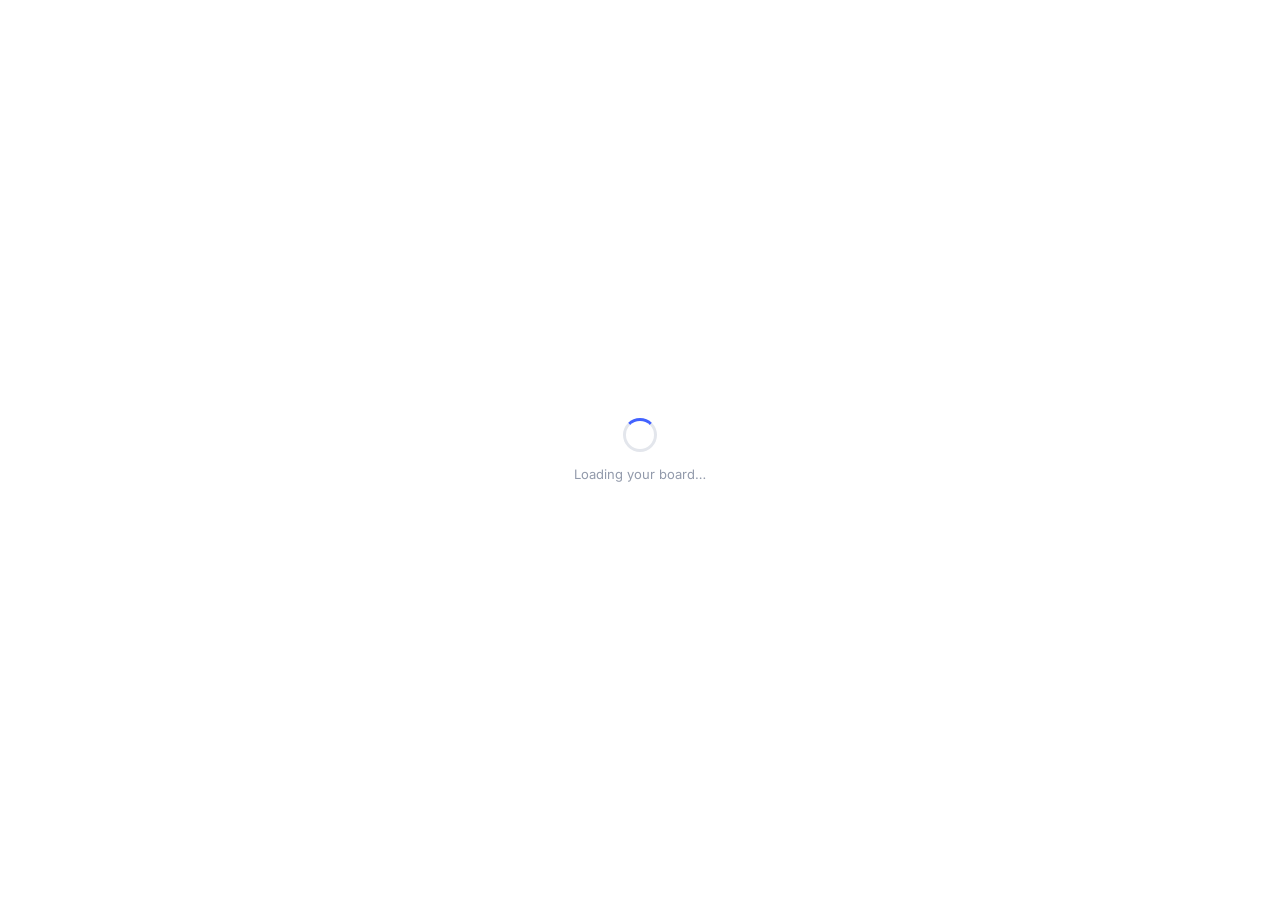
<file: static/_selftest.html>
<!DOCTYPE html>
<html lang="en" data-theme="light">
<head>
  <meta charset="UTF-8" />
  <meta name="viewport" content="width=device-width, initial-scale=1.0, maximum-scale=1.0, user-scalable=no" />
  <meta name="color-scheme" content="light dark" />
  <title>WhiteBoard Pro — all-in-one canvas</title>
  <link rel="preconnect" href="https://fonts.googleapis.com" />
  <link rel="preconnect" href="https://fonts.gstatic.com" crossorigin />
  <link href="https://fonts.googleapis.com/css2?family=Inter:wght@400;500;600;700&family=JetBrains+Mono:wght@400;500&display=swap" rel="stylesheet" />
  <link rel="stylesheet" href="/static/css/style.css" />
  <link rel="stylesheet" href="/static/css/pro-features.css" />
<script>
window.__errors = [];
window.addEventListener('error', e => window.__errors.push(String(e.message) + ' @ ' + (e.filename||'') + ':' + (e.lineno||'')));
window.addEventListener('unhandledrejection', e => window.__errors.push('promise: ' + String(e.reason)));
</script>
</head>
<body>

<!-- ============================== LOADING ============================== -->
<div id="loading-screen" class="loading-screen">
  <div class="loading-inner">
    <div class="spinner"></div>
    <span>Loading your board…</span>
  </div>
</div>

<!-- ============================== TOP BAR ============================== -->
<header class="topbar" id="topbar">
  <div class="topbar-group">
    <div class="brand">
      <svg width="26" height="26" viewBox="0 0 28 28" aria-hidden="true">
        <rect x="2" y="2" width="24" height="24" rx="7" fill="var(--clr-primary)"/>
        <path d="M8 14h12M14 8v12" stroke="#fff" stroke-width="2.6" stroke-linecap="round"/>
      </svg>
      <span class="brand-name">WhiteBoard&nbsp;Pro</span>
    </div>
    <input type="text" id="board-name" class="board-name" value="Untitled Board" spellcheck="false" aria-label="Board name" />
    <span class="save-status" id="save-status">Ready</span>
  </div>

  <div class="topbar-group topbar-center">
    <button class="icon-btn" id="undo-btn" title="Undo (Ctrl+Z)" disabled>↶</button>
    <button class="icon-btn" id="redo-btn" title="Redo (Ctrl+Shift+Z)" disabled>↷</button>
    <span class="divider"></span>
    <button class="icon-btn" id="zoom-out-btn" title="Zoom out">−</button>
    <button class="zoom-chip" id="zoom-reset-btn" title="Reset to 100%"><span id="zoom-level">100%</span></button>
    <button class="icon-btn" id="zoom-in-btn" title="Zoom in">+</button>
    <button class="icon-btn" id="zoom-fit-btn" title="Zoom to fit (Ctrl+1)">⤢</button>
    <span class="divider"></span>
    <button class="icon-btn" id="grid-btn" title="Toggle grid">▦</button>
    <button class="icon-btn" id="snap-btn" title="Toggle grid snapping">🧲</button>
    <button class="icon-btn" id="search-btn" title="Find on board (Ctrl+F)">🔍</button>
    <button class="icon-btn" id="layers-btn" title="Layers">☰</button>
  </div>

  <div class="topbar-group topbar-right">
    <button class="btn btn-ghost" id="templates-btn">✨ Templates</button>
    <button class="btn btn-ghost" id="library-btn">📁 Boards</button>
    <button class="btn btn-ghost" id="import-keep-btn">📥 Keep</button>
    <button class="btn btn-ghost" id="import-btn" title="Import a .json board">⬆</button>
    <button class="btn btn-ghost" id="export-btn" title="Export (Ctrl+E)">⬇ Export</button>
    <button class="btn btn-ghost" id="clear-btn" title="Clear board">🗑</button>
    <span class="divider"></span>
    <button class="icon-btn" id="theme-btn" title="Toggle dark mode">🌙</button>
    <button class="icon-btn" id="help-btn" title="Keyboard shortcuts">?</button>
    <button class="btn btn-primary" id="save-btn" title="Save (Ctrl+S)">Save</button>
  </div>
</header>

<!-- ============================== LEFT TOOLBAR ============================== -->
<aside class="toolbar" id="toolbar-left" aria-label="Tools"></aside>
<div class="tool-submenu hidden" id="tool-submenu"></div>

<!-- ============================== CANVAS ============================== -->
<main class="canvas-wrapper show-grid" id="canvas-wrapper" data-tool="select">
  <!-- Ink layer: a viewport-sized bitmap that is NEVER css-transformed.
       The camera is applied inside its 2D context, so drawing is unbounded. -->
  <canvas id="ink-canvas"></canvas>

  <!-- Everything in board space lives inside this single transformed layer. -->
  <div class="canvas-container" id="canvas-container">
    <svg id="svg-layer" class="svg-layer"></svg>
    <div class="elements-layer" id="elements-layer"></div>
  </div>

  <!-- Screen-space overlays: selection handles, guides, marquee, laser. -->
  <canvas id="laser-canvas"></canvas>
  <div class="overlay-layer" id="overlay-layer"></div>

  <div class="present-hud" id="present-hud">
    <span id="slide-counter">1 / 1</span>
    <span class="hud-hint">← → to move · Esc to exit</span>
  </div>
</main>

<!-- ============================== RIGHT PANEL ============================== -->
<aside class="panel hidden" id="panel-right" aria-label="Properties">
  <div class="panel-head">
    <span>Properties</span>
    <button class="icon-btn" id="panel-close" title="Close">×</button>
  </div>
  <div class="panel-body" id="panel-body"></div>
</aside>

<!-- ============================== LAYERS PANEL ============================== -->
<aside class="panel panel-layers hidden" id="panel-layers" aria-label="Layers">
  <div class="panel-head">
    <span>Layers</span>
    <button class="icon-btn" id="layers-close" title="Close">×</button>
  </div>
  <div class="panel-body" id="layers-list"></div>
</aside>

<!-- ============================== BOTTOM BAR ============================== -->
<footer class="bottombar" id="bottombar">
  <div class="minimap">
    <canvas id="minimap-canvas" title="Click or drag to navigate"></canvas>
  </div>
  <div class="bottom-hint">
    <kbd>Space</kbd> pan · <kbd>Alt</kbd> free-move · <kbd>Tab</kbd> mind-map child · double-click to edit
  </div>
  <button class="btn btn-ghost" id="present-btn">▶ Present</button>
</footer>

<!-- ============================== CONTEXT MENU ============================== -->
<div class="context-menu hidden" id="context-menu"></div>

<!-- ============================== GOOGLE KEEP MODAL ============================== -->
<div class="modal-overlay hidden" id="keep-modal">
  <div class="modal" style="max-width:560px">
    <div class="modal-head">
      <h3>Import from Google Keep</h3>
      <button class="modal-x modal-close" data-modal="keep-modal" aria-label="Close">×</button>
    </div>
    <div class="modal-body">
      <div id="keep-step-login" class="keep-step">
        <p class="modal-text">Sign in with your Google account. Use an <strong>App Password</strong>, not your normal password.</p>
        <label class="field"><span>Email</span><input type="email" id="keep-email" class="input" placeholder="you@gmail.com" /></label>
        <label class="field"><span>App password</span><input type="password" id="keep-password" class="input" placeholder="xxxx xxxx xxxx xxxx" /></label>
        <button class="btn btn-primary" id="keep-login-btn">Sign in</button>
        <p class="field-error hidden" id="keep-error"></p>
      </div>
      <div id="keep-step-loading" class="keep-step hidden">
        <div class="spinner"></div>
        <p class="modal-text">Fetching your notes…</p>
      </div>
      <div id="keep-step-notes" class="keep-step hidden">
        <div class="keep-tools">
          <input type="text" id="keep-search" class="input" placeholder="Search notes…" />
          <button class="btn btn-ghost" id="keep-select-all">Select all</button>
        </div>
        <div class="keep-list" id="keep-notes-list"></div>
        <button class="btn btn-primary" id="keep-import-btn">Import selected</button>
      </div>
    </div>
  </div>
</div>

<!-- ============================== HIDDEN INPUTS ============================== -->
<input type="file" id="image-input" class="hidden" accept="image/*" multiple />
<input type="file" id="json-input" class="hidden" accept="application/json,.json" />

<!-- ============================== SCRIPTS ============================== -->
<script src="/static/js/core.js"></script>
<script src="/static/js/viewport.js"></script>
<script src="/static/js/render.js"></script>
<script src="/static/js/connections.js"></script>
<script src="/static/js/pro.js"></script>
<script src="/static/js/mindmap.js"></script>
<script src="/static/js/interaction.js"></script>
<script src="/static/js/extras.js"></script>
<script src="/static/js/keep.js"></script>
<script src="/static/js/app.js"></script>
<pre id="selftest-results">pending</pre><script src="/static/_selftest.js"></script></body>
</html>
</file>
<file: static/css/style.css>
/* ================================================================
   WhiteBoard Pro — shell, canvas, overlay, panels, modals
   ================================================================ */

:root {
  --clr-primary: #4262ff;
  --clr-primary-hi: #3450e8;
  --clr-primary-soft: #e9edff;
  --clr-danger: #e0455e;
  --clr-warn: #e8912b;
  --clr-ok: #17a673;

  --clr-bg: #ffffff;
  --clr-canvas: #f4f5f8;
  --clr-surface: #ffffff;
  --clr-surface-alt: #f6f7fa;
  --clr-border: #e3e6ec;
  --clr-border-strong: #ccd1db;
  --clr-grid: #d3d8e2;
  --clr-text: #16161d;
  --clr-text-soft: #5a6274;
  --clr-text-muted: #929aab;

  /* Ink for connectors that carry no colour of their own. Defined once and
     inherited from --clr-text, so every theme — including any added later —
     gets readable connectors and labels without declaring anything. A theme
     that wants a distinct connector colour overrides just this token. */
  --clr-connector: var(--clr-text);

  --font: 'Inter', -apple-system, BlinkMacSystemFont, 'Segoe UI', Roboto, sans-serif;
  --mono: 'JetBrains Mono', 'Courier New', ui-monospace, monospace;

  --r-sm: 6px;
  --r-md: 9px;
  --r-lg: 14px;
  --r-xl: 20px;

  --sh-sm: 0 1px 2px rgba(16, 20, 34, .06), 0 1px 3px rgba(16, 20, 34, .06);
  --sh-md: 0 4px 14px rgba(16, 20, 34, .10);
  --sh-lg: 0 12px 36px rgba(16, 20, 34, .16);
  --sh-xl: 0 24px 70px rgba(16, 20, 34, .24);

  --top-h: 52px;
  --bot-h: 46px;
  --tool-w: 54px;
  --panel-w: 272px;
}

html[data-theme="dark"] {
  --clr-primary: #6b86ff;
  --clr-primary-hi: #8098ff;
  --clr-primary-soft: #232a4d;
  --clr-danger: #ff6b81;
  --clr-warn: #f0a94c;
  --clr-ok: #34c893;

  --clr-bg: #14161c;
  --clr-canvas: #191c24;
  --clr-surface: #1e212a;
  --clr-surface-alt: #242833;
  --clr-border: #2f3441;
  --clr-border-strong: #414859;
  --clr-grid: #333a49;
  --clr-text: #e7eaf1;
  --clr-text-soft: #a9b1c3;
  --clr-text-muted: #767f92;

  --sh-sm: 0 1px 3px rgba(0, 0, 0, .5);
  --sh-md: 0 6px 18px rgba(0, 0, 0, .5);
  --sh-lg: 0 14px 40px rgba(0, 0, 0, .58);
  --sh-xl: 0 26px 76px rgba(0, 0, 0, .66);
}

*, *::before, *::after { box-sizing: border-box; margin: 0; padding: 0; }

html, body {
  height: 100%;
  overflow: hidden;
  overscroll-behavior: none;
}

body {
  font-family: var(--font);
  font-size: 14px;
  color: var(--clr-text);
  background: var(--clr-bg);
  -webkit-font-smoothing: antialiased;
  text-rendering: optimizeLegibility;
}

button, input, select, textarea { font: inherit; color: inherit; }
button { background: none; border: none; cursor: pointer; }
.hidden { display: none !important; }
.muted { color: var(--clr-text-muted); font-size: 13px; padding: 12px 2px; }

kbd {
  font-family: var(--mono);
  font-size: 11px;
  padding: 2px 6px;
  border-radius: 5px;
  background: var(--clr-surface-alt);
  border: 1px solid var(--clr-border);
  box-shadow: 0 1px 0 var(--clr-border);
  white-space: nowrap;
}

::-webkit-scrollbar { width: 9px; height: 9px; }
::-webkit-scrollbar-track { background: transparent; }
::-webkit-scrollbar-thumb { background: var(--clr-border-strong); border-radius: 99px; border: 2px solid transparent; background-clip: padding-box; }
::-webkit-scrollbar-thumb:hover { background: var(--clr-text-muted); background-clip: padding-box; }

/* ================================================================
   LOADING
   ================================================================ */
.loading-screen {
  position: fixed; inset: 0; z-index: 9999;
  display: grid; place-items: center;
  background: var(--clr-bg);
  transition: opacity .35s ease;
}
.loading-screen.is-out { opacity: 0; pointer-events: none; }
.loading-inner { display: grid; gap: 14px; justify-items: center; color: var(--clr-text-muted); font-size: 13px; }
.spinner {
  width: 34px; height: 34px; border-radius: 50%;
  border: 3px solid var(--clr-border);
  border-top-color: var(--clr-primary);
  animation: spin .75s linear infinite;
}
@keyframes spin { to { transform: rotate(360deg); } }

/* ================================================================
   TOP BAR
   ================================================================ */
.topbar {
  position: fixed; inset: 0 0 auto 0; height: var(--top-h); z-index: 60;
  display: flex; align-items: center; justify-content: space-between;
  gap: 12px; padding: 0 12px;
  background: color-mix(in srgb, var(--clr-surface) 88%, transparent);
  backdrop-filter: blur(16px); -webkit-backdrop-filter: blur(16px);
  border-bottom: 1px solid var(--clr-border);
}
.topbar-group { display: flex; align-items: center; gap: 6px; min-width: 0; }
.topbar-center { flex: 0 0 auto; }
.topbar-right { flex-shrink: 0; }

.brand { display: flex; align-items: center; gap: 8px; flex-shrink: 0; }
.brand-name { font-weight: 700; font-size: 15px; letter-spacing: -.2px; }

.board-name {
  border: 1px solid transparent; background: transparent;
  padding: 5px 9px; border-radius: var(--r-sm);
  font-weight: 600; width: 170px; min-width: 90px;
  transition: border-color .15s, background .15s;
}
.board-name:hover { border-color: var(--clr-border); }
.board-name:focus { outline: none; border-color: var(--clr-primary); background: var(--clr-surface); }

.save-status { font-size: 11px; color: var(--clr-text-muted); white-space: nowrap; }
.save-status.ok { color: var(--clr-ok); }
.save-status.warn { color: var(--clr-warn); }

.icon-btn {
  width: 32px; height: 32px; border-radius: var(--r-sm);
  display: grid; place-items: center;
  color: var(--clr-text-soft); font-size: 15px; line-height: 1;
  transition: background .13s, color .13s, transform .13s;
}
.icon-btn:hover:not(:disabled) { background: var(--clr-primary-soft); color: var(--clr-primary); }
.icon-btn:active:not(:disabled) { transform: scale(.93); }
.icon-btn:disabled { opacity: .32; cursor: default; }
.icon-btn.is-on { background: var(--clr-primary); color: #fff; }

.zoom-chip {
  min-width: 56px; height: 30px; padding: 0 8px;
  border-radius: var(--r-sm); font-size: 12px; font-weight: 600;
  color: var(--clr-text-soft);
}
.zoom-chip:hover { background: var(--clr-primary-soft); color: var(--clr-primary); }

.divider { width: 1px; height: 22px; background: var(--clr-border); margin: 0 4px; }

.btn {
  display: inline-flex; align-items: center; gap: 6px;
  height: 32px; padding: 0 12px; border-radius: var(--r-sm);
  font-size: 13px; font-weight: 500; white-space: nowrap;
  transition: background .14s, color .14s, border-color .14s, transform .14s;
}
.btn:active { transform: translateY(1px); }
.btn-ghost { color: var(--clr-text-soft); border: 1px solid transparent; }
.btn-ghost:hover { background: var(--clr-surface-alt); color: var(--clr-text); border-color: var(--clr-border); }
.btn-primary { background: var(--clr-primary); color: #fff; font-weight: 600; }
.btn-primary:hover { background: var(--clr-primary-hi); }
.btn-danger { color: var(--clr-danger); border: 1px solid transparent; }
.btn-danger:hover { background: color-mix(in srgb, var(--clr-danger) 12%, transparent); }
.btn.full { width: 100%; justify-content: center; margin-top: 6px; }

/* ================================================================
   LEFT TOOLBAR
   ================================================================ */
.toolbar {
  position: fixed; left: 10px; top: calc(var(--top-h) + 10px); z-index: 55;
  width: var(--tool-w);
  max-height: calc(100vh - var(--top-h) - var(--bot-h) - 20px);
  overflow-y: auto; overscroll-behavior: contain;
  display: flex; flex-direction: column; align-items: center; gap: 2px;
  padding: 6px 0;
  background: var(--clr-surface);
  border: 1px solid var(--clr-border);
  border-radius: var(--r-lg);
  box-shadow: var(--sh-md);
  scrollbar-width: none;
}
.toolbar::-webkit-scrollbar { display: none; }

.tool-btn {
  position: relative;
  width: 40px; height: 40px; border-radius: var(--r-md);
  display: grid; place-items: center;
  color: var(--clr-text-soft);
  transition: background .13s, color .13s, transform .13s;
}
.tool-glyph { font-size: 17px; line-height: 1; }
.tool-btn:hover { background: var(--clr-primary-soft); color: var(--clr-primary); }
.tool-btn:active { transform: scale(.92); }
.tool-btn.is-active { background: var(--clr-primary); color: #fff; }
.tool-btn.has-sub::after {
  content: ''; position: absolute; right: 4px; bottom: 4px;
  width: 0; height: 0;
  border: 3px solid transparent;
  border-right-color: currentColor; border-bottom-color: currentColor;
  opacity: .55;
}
.tool-sep { width: 26px; height: 1px; background: var(--clr-border); margin: 4px 0; flex-shrink: 0; }

.tool-submenu {
  position: fixed; left: calc(var(--tool-w) + 18px); z-index: 56;
  display: flex; flex-direction: column; gap: 8px;
  padding: 10px; max-width: 268px;
  background: var(--clr-surface);
  border: 1px solid var(--clr-border);
  border-radius: var(--r-lg);
  box-shadow: var(--sh-lg);
  animation: popIn .14s ease;
}
@keyframes popIn { from { opacity: 0; transform: translateX(-6px); } }

.sub-row { display: flex; align-items: center; gap: 6px; flex-wrap: wrap; }
.sub-row.sub-icons { max-width: 244px; }
.sub-slider { gap: 8px; font-size: 12px; color: var(--clr-text-soft); }
.sub-slider input[type=range] { flex: 1; min-width: 96px; accent-color: var(--clr-primary); }
.sub-slider b { min-width: 22px; text-align: right; font-variant-numeric: tabular-nums; }
.sub-check { font-size: 12px; color: var(--clr-text-soft); cursor: pointer; }

.swatch {
  width: 24px; height: 24px; border-radius: 50%;
  border: 2px solid var(--clr-border);
  transition: transform .13s, border-color .13s;
}
.swatch:hover { transform: scale(1.14); }
.swatch.is-active { border-color: var(--clr-primary); box-shadow: 0 0 0 2px var(--clr-primary-soft); }
.swatch-custom {
  width: 26px; height: 26px; padding: 0; border: none; border-radius: 50%;
  background: none; cursor: pointer;
}
.swatch-custom::-webkit-color-swatch-wrapper { padding: 0; }
.swatch-custom::-webkit-color-swatch { border: 2px dashed var(--clr-border-strong); border-radius: 50%; }

.sub-icon {
  width: 32px; height: 32px; border-radius: var(--r-sm);
  display: grid; place-items: center;
  color: var(--clr-text-soft); font-size: 15px;
  border: 1px solid transparent;
  transition: background .13s, color .13s;
}
.sub-icon:hover { background: var(--clr-surface-alt); color: var(--clr-text); }
.sub-icon.is-active { background: var(--clr-primary-soft); color: var(--clr-primary); border-color: var(--clr-primary); }

/* ================================================================
   CANVAS
   ================================================================ */
/* Custom Modern Vector Cursors (Base64 encoded for universal browser support) */
:root {
  --cur-select: url('[data-uri]') 6 3, default;
  --cur-grab: url('[data-uri]') 12 12, grab;
  --cur-grabbing: url('[data-uri]') 12 12, grabbing;
  --cur-text: text;
}

html, body {
  cursor: var(--cur-select);
}

.canvas-wrapper {
  position: fixed;
  top: var(--top-h); left: 0; right: 0; bottom: var(--bot-h);
  overflow: hidden;
  background-color: var(--clr-canvas);
  touch-action: none;
  cursor: var(--cur-select) !important;
  contain: layout paint;
}
.canvas-wrapper.show-grid {
  background-image: radial-gradient(circle, var(--clr-grid) 1.1px, transparent 1.1px);
}
.canvas-wrapper.is-dropping { outline: 3px dashed var(--clr-primary); outline-offset: -3px; }

/* Cursors per tool.
   Select tool: empty canvas reads as "grab to pan/marquee" (hand), an
   element under the cursor reads as "click to select it" (arrow) — the
   more literal, at-a-glance pairing than one fixed cursor for the whole
   tool regardless of what's under it. */
.canvas-wrapper[data-tool="select"] { cursor: var(--cur-grab) !important; }
.canvas-wrapper[data-tool="hand"],
.canvas-wrapper.space-pan { cursor: var(--cur-grab) !important; }
.canvas-wrapper.is-panning { cursor: var(--cur-grabbing) !important; }
.canvas-wrapper[data-tool="text"] { cursor: var(--cur-text); }
.canvas-wrapper[data-tool="image"] { cursor: copy; }
.canvas-wrapper[data-tool="pen"],
.canvas-wrapper[data-tool="highlighter"],
.canvas-wrapper[data-tool="eraser"],
.canvas-wrapper[data-tool="shape"],
.canvas-wrapper[data-tool="frame"],
.canvas-wrapper[data-tool="connector"],
.canvas-wrapper[data-tool="sticky-note"],
.canvas-wrapper[data-tool="flowchart"],
.canvas-wrapper[data-tool="mindmap"],
.canvas-wrapper[data-tool="algorithm"],
.canvas-wrapper[data-tool="graph"],
.canvas-wrapper[data-tool="table"],
.canvas-wrapper[data-tool="checklist"],
.canvas-wrapper[data-tool="code"],
.canvas-wrapper[data-tool="comment"] { cursor: crosshair; }
.canvas-wrapper[data-tool="laser"] { cursor: none; }
.canvas-wrapper.is-dragging { cursor: var(--cur-grabbing); }

/* Ink layer — viewport sized, never CSS-transformed. */
#ink-canvas {
  position: absolute; inset: 0; z-index: 1;
  pointer-events: none;
}

/* The one transformed layer. Zero-sized on purpose so it never
   intercepts pointer events or clips its overflowing children. */
.canvas-container {
  position: absolute; top: 0; left: 0;
  width: 0; height: 0;
  transform-origin: 0 0;
  z-index: 2;
  will-change: transform;
  backface-visibility: hidden;
  transform-style: flat;
}

/* An inline <svg> is clipped to its own viewport by the UA stylesheet —
   that is what silently hid every connection outside the first screen.
   `overflow: visible` lifts the clip so a 1x1 host can carry marks
   anywhere in board space. */
.svg-layer {
  position: absolute; top: 0; left: 0;
  width: 1px; height: 1px;
  overflow: visible;
  pointer-events: none;
  will-change: transform;
}

.elements-layer {
  position: absolute; top: 0; left: 0;
  width: 0; height: 0;
  pointer-events: none;
}

#laser-canvas {
  position: absolute; inset: 0; z-index: 5;
  pointer-events: none;
  will-change: transform;
}

.overlay-layer {
  position: absolute; inset: 0; z-index: 6;
  pointer-events: none;
  overflow: hidden;
  will-change: transform;
}

/* ---- board elements ---- */
.board-element {
  position: absolute; top: 0; left: 0;
  transform-origin: center center;
  pointer-events: auto;
  user-select: none;
  -webkit-user-select: none;
  contain: layout style;
  backface-visibility: hidden;
}
.board-element.is-locked { cursor: not-allowed; }
.board-element.is-hidden { display: none; }
.board-element.is-connect-target { outline: 2px solid var(--clr-primary); outline-offset: 3px; border-radius: 4px; }
.canvas-wrapper[data-tool="select"] .board-element { cursor: var(--cur-select); }
.canvas-wrapper.is-dragging .board-element { cursor: var(--cur-grabbing); }

.editable { outline: none; cursor: inherit; }
.editable.is-editing { cursor: var(--cur-text); user-select: text; -webkit-user-select: text; }
.editable.is-empty::before {
  content: attr(data-placeholder);
  color: var(--clr-text-muted);
  opacity: .7;
  pointer-events: none;
}

/* ================================================================
   SELECTION OVERLAY (screen space — handles stay a constant size)
   ================================================================ */
.sel-frame {
  position: absolute; top: 0; left: 0;
  transform-origin: center center;
  border: 1.5px solid var(--clr-primary);
  pointer-events: none;
  border-radius: 2px;
}
.sel-frame.is-multi { border-style: dashed; }
.sel-frame.is-locked { border-color: var(--clr-text-muted); border-style: dotted; }

.sel-handle {
  position: absolute; width: 10px; height: 10px;
  background: var(--clr-surface);
  border: 1.5px solid var(--clr-primary);
  border-radius: 2px;
  pointer-events: auto;
  box-shadow: var(--sh-sm);
}
.sel-nw { top: -5px; left: -5px; cursor: nwse-resize; }
.sel-ne { top: -5px; right: -5px; cursor: nesw-resize; }
.sel-sw { bottom: -5px; left: -5px; cursor: nesw-resize; }
.sel-se { bottom: -5px; right: -5px; cursor: nwse-resize; }
.sel-n  { top: -5px; left: 50%; margin-left: -5px; cursor: ns-resize; }
.sel-s  { bottom: -5px; left: 50%; margin-left: -5px; cursor: ns-resize; }
.sel-e  { right: -5px; top: 50%; margin-top: -5px; cursor: ew-resize; }
.sel-w  { left: -5px; top: 50%; margin-top: -5px; cursor: ew-resize; }

.sel-rotate {
  position: absolute; top: -30px; left: 50%; margin-left: -7px;
  width: 14px; height: 14px; border-radius: 50%;
  background: var(--clr-surface);
  border: 1.5px solid var(--clr-primary);
  cursor: grab; pointer-events: auto;
  box-shadow: var(--sh-sm);
}
.sel-rotate::after {
  content: ''; position: absolute; left: 50%; top: 100%;
  width: 1px; height: 16px; margin-left: -.5px;
  background: var(--clr-primary);
}

.sel-badge {
  position: absolute; top: 0; left: 0;
  padding: 3px 8px; border-radius: 5px;
  background: var(--clr-primary); color: #fff;
  font-size: 11px; font-weight: 600; font-variant-numeric: tabular-nums;
  pointer-events: none; white-space: nowrap;
  box-shadow: var(--sh-sm);
}

.marquee {
  position: absolute;
  border: 1.5px solid var(--clr-primary);
  background: color-mix(in srgb, var(--clr-primary) 9%, transparent);
  pointer-events: none;
  border-radius: 2px;
}

.align-guide { position: absolute; background: #ff3b6b; pointer-events: none; }
.align-guide.guide-v { top: 0; bottom: 0; width: 1px; }
.align-guide.guide-h { left: 0; right: 0; height: 1px; }
.align-guide.strong { background: #00c2a8; box-shadow: 0 0 5px rgba(0, 194, 168, .6); }

/* ---- connection ports ----
   Ports and the mid-side resize handles both want the centre of each edge.
   Unselected, the port owns that spot. Selected, the resize handle owns it
   and `.is-outset` moves the ports to an outer ring so the two never share
   a pixel — dragging a side handle resizes, dragging a port connects. */
.port-set {
  position: absolute; top: 0; left: 0;
  transform-origin: center center;
  pointer-events: none;
  z-index: 2;
}
.port {
  position: absolute; width: 11px; height: 11px;
  border-radius: 50%;
  background: var(--clr-surface);
  border: 2px solid var(--clr-primary);
  pointer-events: auto;
  cursor: crosshair;
  transition: transform .12s, background .12s, top .12s, bottom .12s, left .12s, right .12s;
  box-shadow: var(--sh-sm);
}
.port:hover { transform: scale(1.45); background: var(--clr-primary); }
.port-top    { top: -6px; left: 50%; margin-left: -5.5px; }
.port-bottom { bottom: -6px; left: 50%; margin-left: -5.5px; }
.port-left   { left: -6px; top: 50%; margin-top: -5.5px; }
.port-right  { right: -6px; top: 50%; margin-top: -5.5px; }

/* Outer ring — clears the 10px resize handles (which span -5px…+5px). */
.port-set.is-outset .port-top    { top: -21px; }
.port-set.is-outset .port-bottom { bottom: -21px; }
.port-set.is-outset .port-left   { left: -21px; }
.port-set.is-outset .port-right  { right: -21px; }

/* A hairline from the ring back to the edge, so an outset port still reads
   as belonging to the element rather than floating beside it. */
.port-set.is-outset .port::before {
  content: ''; position: absolute;
  background: var(--clr-primary); opacity: .45;
}
.port-set.is-outset .port-top::before    { left: 50%; top: 100%;  width: 1px; height: 12px; margin-left: -.5px; }
.port-set.is-outset .port-bottom::before { left: 50%; bottom: 100%; width: 1px; height: 12px; margin-left: -.5px; }
.port-set.is-outset .port-left::before   { top: 50%; left: 100%;  height: 1px; width: 12px; margin-top: -.5px; }
.port-set.is-outset .port-right::before  { top: 50%; right: 100%; height: 1px; width: 12px; margin-top: -.5px; }

/* Resize handles sit above the port layer, so any residual overlap at
   extreme zoom still resolves to "resize", which is the destructive one. */
.sel-frame { z-index: 3; }

/* ================================================================
   CONNECTIONS (SVG)
   ================================================================ */
.conn { pointer-events: auto; cursor: pointer; }
.conn-hit { stroke: transparent; stroke-width: 32; fill: none; pointer-events: stroke; cursor: pointer; }
.conn-line { pointer-events: stroke; cursor: pointer; }
.conn-head-end, .conn-head-start { pointer-events: all; cursor: pointer; }
.conn.is-selected .conn-line { stroke-dasharray: none; filter: drop-shadow(0 0 4px var(--clr-primary)); }
.conn.is-selected .conn-hit { stroke: color-mix(in srgb, var(--clr-primary) 28%, transparent); }
.conn:hover .conn-hit { stroke: color-mix(in srgb, var(--clr-primary) 18%, transparent); }
.conn-label { font-family: var(--font); font-size: 11px; font-weight: 600; pointer-events: all; cursor: pointer; }
.conn-label-bg { fill: var(--clr-canvas); pointer-events: all; cursor: pointer; }
.conn-draft { fill: none; stroke-width: 2.5; stroke-dasharray: 6 4; opacity: .95; pointer-events: none; }

/* Connection endpoint drag handles */
.conn-handles {
  pointer-events: none;
}
.conn-endpoint {
  position: absolute;
  top: 0; left: 0;
  width: 20px;
  height: 20px;
  margin-top: -10px;
  margin-left: -10px;
  border-radius: 50%;
  background: #ffffff;
  border: 3.5px solid var(--clr-primary);
  box-shadow: 0 0 0 2px rgba(255,255,255,0.9), 0 3px 10px rgba(0,0,0,0.35);
  pointer-events: auto;
  cursor: grab;
  z-index: 100;
  box-sizing: border-box;
  transition: background-color 0.12s ease, box-shadow 0.12s ease;
}
.conn-endpoint::after {
  content: '';
  position: absolute;
  top: 50%; left: 50%;
  width: 6px; height: 6px;
  margin-top: -3px; margin-left: -3px;
  border-radius: 50%;
  background: var(--clr-primary);
}
.conn-endpoint:hover {
  background: var(--clr-primary-light, #eef2ff);
  box-shadow: 0 0 0 3px var(--clr-primary), 0 4px 14px rgba(0,0,0,0.45);
  cursor: grab;
}
.canvas-wrapper.is-dragging .conn-endpoint {
  cursor: grabbing;
}

/* ---- shape picker & type converter (properties panel) ---- */
.shape-picker {
  display: grid;
  grid-template-columns: repeat(6, 1fr);
  gap: 4px;
  margin-bottom: 8px;
}
.shape-picker-cell {
  display: grid; place-items: center;
  aspect-ratio: 1;
  padding: 0;
  border: 1px solid var(--clr-border);
  border-radius: var(--r-sm);
  background: var(--clr-surface);
  color: var(--clr-text-soft);
  cursor: pointer;
  transition: border-color .12s, color .12s, background .12s;
}
.shape-picker-cell:hover { border-color: var(--clr-primary); color: var(--clr-primary); }
.shape-picker-cell.is-active {
  border-color: var(--clr-primary);
  color: var(--clr-primary);
  background: var(--clr-primary-soft);
}

.type-converter {
  display: grid;
  grid-template-columns: repeat(auto-fit, minmax(66px, 1fr));
  gap: 4px;
}
.type-converter-cell {
  display: flex; flex-direction: column; align-items: center; gap: 3px;
  padding: 8px 4px;
  border: 1px solid var(--clr-border);
  border-radius: var(--r-sm);
  background: var(--clr-surface);
  color: var(--clr-text-soft);
  font-size: 11px;
  cursor: pointer;
  transition: border-color .12s, color .12s, background .12s;
}
.type-converter-cell i { font-size: 17px; }
.type-converter-cell:hover {
  border-color: var(--clr-primary);
  color: var(--clr-primary);
  background: var(--clr-primary-soft);
}

/* ================================================================
   PANELS
   ================================================================ */
.panel {
  position: fixed; top: calc(var(--top-h) + 10px); right: 10px;
  width: var(--panel-w);
  max-height: calc(100vh - var(--top-h) - var(--bot-h) - 20px);
  z-index: 58;
  display: flex; flex-direction: column;
  background: var(--clr-surface);
  border: 1px solid var(--clr-border);
  border-radius: var(--r-lg);
  box-shadow: var(--sh-lg);
  animation: slideIn .16s ease;
}
@keyframes slideIn { from { opacity: 0; transform: translateX(10px); } }
.panel-layers { right: calc(var(--panel-w) + 20px); }

.panel-head {
  display: flex; align-items: center; justify-content: space-between;
  padding: 10px 8px 10px 14px;
  border-bottom: 1px solid var(--clr-border);
  font-weight: 600; font-size: 13px;
}
.panel-body { padding: 12px 14px 16px; overflow-y: auto; }
.panel-title { font-weight: 700; font-size: 15px; margin-bottom: 12px; }

.panel-section { margin-bottom: 16px; }
.panel-section h4 {
  font-size: 10.5px; text-transform: uppercase; letter-spacing: .07em;
  color: var(--clr-text-muted); margin-bottom: 8px; font-weight: 600;
}

.field-row {
  display: flex; align-items: center; justify-content: space-between;
  gap: 8px; margin-bottom: 8px; font-size: 12.5px; color: var(--clr-text-soft);
}
.field-row > span:first-child { flex-shrink: 0; }
.field-range b { min-width: 30px; text-align: right; font-variant-numeric: tabular-nums; color: var(--clr-text); }
.field-range input[type=range] { flex: 1; min-width: 70px; accent-color: var(--clr-primary); }

.num-grid { display: grid; grid-template-columns: 1fr 1fr; gap: 8px; margin-bottom: 10px; }
.num-field { display: flex; align-items: center; gap: 6px; font-size: 12px; color: var(--clr-text-muted); }
.num-field input {
  width: 100%; min-width: 0; padding: 5px 7px;
  border: 1px solid var(--clr-border); border-radius: var(--r-sm);
  background: var(--clr-surface-alt); font-size: 12.5px;
  font-variant-numeric: tabular-nums;
}
.num-field input:focus { outline: none; border-color: var(--clr-primary); background: var(--clr-surface); }

.input {
  padding: 7px 10px;
  border: 1px solid var(--clr-border);
  border-radius: var(--r-sm);
  background: var(--clr-surface-alt);
  font-size: 13px; width: 100%;
}
.input:focus { outline: none; border-color: var(--clr-primary); background: var(--clr-surface); }
select.input { max-width: 150px; cursor: pointer; }

input[type=color].color, .color {
  width: 34px; height: 26px; padding: 0;
  border: 1px solid var(--clr-border); border-radius: var(--r-sm);
  background: none; cursor: pointer; flex-shrink: 0;
}
input[type=color]::-webkit-color-swatch-wrapper { padding: 2px; }
input[type=color]::-webkit-color-swatch { border: none; border-radius: 3px; }

.btn-group { display: flex; gap: 3px; }
.btn-mini {
  width: 30px; height: 26px; border-radius: var(--r-sm);
  border: 1px solid var(--clr-border);
  background: var(--clr-surface-alt);
  font-size: 12px; color: var(--clr-text-soft);
}
.btn-mini.is-active { background: var(--clr-primary); border-color: var(--clr-primary); color: #fff; }

.btn-grid { display: grid; grid-template-columns: 1fr 1fr; gap: 5px; }
.btn-grid .btn { justify-content: center; padding: 0 6px; font-size: 12px; border: 1px solid var(--clr-border); }

.panel-actions { display: flex; gap: 6px; flex-wrap: wrap; border-top: 1px solid var(--clr-border); padding-top: 12px; }
.panel-actions .btn { flex: 1; justify-content: center; border: 1px solid var(--clr-border); }

/* ---- layers ---- */
.layer-row {
  display: flex; align-items: center; gap: 8px;
  padding: 6px 8px; border-radius: var(--r-sm);
  cursor: pointer; font-size: 12.5px;
  transition: background .12s;
}
.layer-row:hover { background: var(--clr-surface-alt); }
.layer-row.is-selected { background: var(--clr-primary-soft); color: var(--clr-primary); }
.layer-type { width: 18px; text-align: center; flex-shrink: 0; }
.layer-name { flex: 1; overflow: hidden; text-overflow: ellipsis; white-space: nowrap; }
.layer-btn { opacity: .5; font-size: 12px; padding: 2px; }
.layer-btn:hover { opacity: 1; }

/* ================================================================
   BOTTOM BAR + MINIMAP
   ================================================================ */
.bottombar {
  position: fixed; inset: auto 0 0 0; height: var(--bot-h); z-index: 60;
  display: flex; align-items: center; justify-content: space-between; gap: 14px;
  padding: 0 12px;
  background: color-mix(in srgb, var(--clr-surface) 88%, transparent);
  backdrop-filter: blur(16px); -webkit-backdrop-filter: blur(16px);
  border-top: 1px solid var(--clr-border);
}
.minimap {
  width: 190px; height: 34px;
  border: 1px solid var(--clr-border);
  border-radius: var(--r-sm);
  overflow: hidden;
  background: var(--clr-surface-alt);
  flex-shrink: 0;
}
#minimap-canvas { display: block; width: 100%; height: 100%; cursor: crosshair; }
.bottom-hint {
  font-size: 11.5px; color: var(--clr-text-muted);
  display: flex; align-items: center; gap: 5px; flex-wrap: wrap;
  overflow: hidden; white-space: nowrap;
}

/* ================================================================
   CONTEXT MENU
   ================================================================ */
.context-menu {
  position: fixed; z-index: 200; min-width: 190px;
  padding: 5px;
  background: var(--clr-surface);
  border: 1px solid var(--clr-border);
  border-radius: var(--r-md);
  box-shadow: var(--sh-lg);
  animation: popIn .1s ease;
}
.context-menu button {
  display: block; width: 100%; text-align: left;
  padding: 7px 10px; border-radius: var(--r-sm);
  font-size: 13px; color: var(--clr-text);
}
.context-menu button:hover { background: var(--clr-primary-soft); color: var(--clr-primary); }
.context-menu .ctx-danger { color: var(--clr-danger); }
.context-menu .ctx-danger:hover { background: color-mix(in srgb, var(--clr-danger) 12%, transparent); color: var(--clr-danger); }
.ctx-sep { height: 1px; background: var(--clr-border); margin: 4px 6px; }

/* ================================================================
   MODALS
   ================================================================ */
.modal-overlay {
  position: fixed; inset: 0; z-index: 500;
  display: grid; place-items: center; padding: 24px;
  background: rgba(10, 12, 20, .5);
  backdrop-filter: blur(3px);
  opacity: 0; transition: opacity .16s ease;
}
.modal-overlay.is-open { opacity: 1; }
.modal-overlay:not(.hidden) { opacity: 1; }

.modal {
  width: 100%; max-width: 560px;
  max-height: calc(100vh - 48px);
  display: flex; flex-direction: column;
  background: var(--clr-surface);
  border: 1px solid var(--clr-border);
  border-radius: var(--r-xl);
  box-shadow: var(--sh-xl);
  overflow: hidden;
  transform: scale(.98);
  transition: transform .16s ease;
}
.modal-overlay.is-open .modal { transform: scale(1); }
.modal-wide { max-width: 980px; }

.modal-head {
  display: flex; align-items: center; justify-content: space-between;
  padding: 16px 20px; border-bottom: 1px solid var(--clr-border);
}
.modal-head h3 { font-size: 15px; font-weight: 700; }
.modal-x {
  width: 30px; height: 30px; border-radius: var(--r-sm);
  font-size: 20px; line-height: 1; color: var(--clr-text-muted);
}
.modal-x:hover { background: var(--clr-surface-alt); color: var(--clr-text); }
.modal-body { padding: 20px; overflow-y: auto; flex: 1; }
.modal-foot {
  display: flex; justify-content: flex-end; gap: 8px;
  padding: 14px 20px; border-top: 1px solid var(--clr-border);
  background: var(--clr-surface-alt);
}
.modal-foot .btn { border: 1px solid var(--clr-border); }
.modal-foot .btn-primary { border-color: var(--clr-primary); }
.modal-text { color: var(--clr-text-soft); font-size: 13.5px; line-height: 1.6; margin-bottom: 14px; }

.field { display: block; margin-bottom: 12px; }
.field > span { display: block; font-size: 12px; font-weight: 500; color: var(--clr-text-soft); margin-bottom: 5px; }
.field-error { color: var(--clr-danger); font-size: 12.5px; margin-top: 10px; }

/* ---- templates ---- */
.template-grid { display: grid; grid-template-columns: repeat(auto-fill, minmax(160px, 1fr)); gap: 10px; }
.template-card {
  display: flex; flex-direction: column; align-items: center; gap: 8px;
  padding: 20px 12px; border-radius: var(--r-lg);
  border: 1px solid var(--clr-border);
  background: var(--clr-surface-alt);
  font-size: 13px; font-weight: 500; text-align: center;
  transition: border-color .14s, transform .14s, background .14s;
}
.template-card:hover { border-color: var(--clr-primary); background: var(--clr-primary-soft); transform: translateY(-2px); }
.tpl-icon { font-size: 26px; }

/* ---- export ---- */
.export-grid { display: grid; grid-template-columns: repeat(auto-fill, minmax(190px, 1fr)); gap: 10px; }
.export-card {
  display: grid; gap: 3px; justify-items: start; text-align: left;
  padding: 14px 16px; border-radius: var(--r-lg);
  border: 1px solid var(--clr-border); background: var(--clr-surface-alt);
  transition: border-color .14s, background .14s, transform .14s;
}
.export-card:hover { border-color: var(--clr-primary); background: var(--clr-primary-soft); transform: translateY(-2px); }
.exp-icon { font-size: 22px; margin-bottom: 3px; }
.export-card strong { font-size: 13.5px; }
.export-card small { color: var(--clr-text-muted); font-size: 11.5px; }

/* ---- board library ---- */
.board-list { display: grid; gap: 8px; }
.board-card {
  display: flex; align-items: center; gap: 12px; width: 100%;
  padding: 12px 14px; border-radius: var(--r-md);
  border: 1px solid var(--clr-border); background: var(--clr-surface-alt);
  cursor: pointer; text-align: left;
  transition: border-color .14s, background .14s;
}
.board-card:hover { border-color: var(--clr-primary); background: var(--clr-primary-soft); }
.board-card > span:nth-child(2) { flex: 1; display: grid; }
.board-card small { color: var(--clr-text-muted); font-size: 11.5px; }
.board-icon { font-size: 20px; }
.board-new { border-style: dashed; }
.board-del { opacity: .45; font-size: 14px; padding: 4px 6px; border-radius: var(--r-sm); }
.board-del:hover { opacity: 1; background: color-mix(in srgb, var(--clr-danger) 14%, transparent); }

/* ---- search ---- */
.search-input { margin-bottom: 12px; }
.search-results { max-height: 340px; overflow-y: auto; display: grid; gap: 3px; }
.search-row {
  display: flex; align-items: center; gap: 10px; width: 100%; text-align: left;
  padding: 8px 10px; border-radius: var(--r-sm); font-size: 13px;
}
.search-row:hover { background: var(--clr-primary-soft); color: var(--clr-primary); }

/* ---- shortcuts ---- */
.shortcut-grid { display: grid; grid-template-columns: repeat(auto-fit, minmax(230px, 1fr)); gap: 22px; }
.shortcut-grid h4 {
  font-size: 11px; text-transform: uppercase; letter-spacing: .07em;
  color: var(--clr-text-muted); margin-bottom: 8px;
}
.sc-row {
  display: flex; align-items: center; gap: 10px;
  padding: 4px 0; font-size: 12.5px; color: var(--clr-text-soft);
}
.sc-row kbd { flex-shrink: 0; min-width: 96px; text-align: center; }

/* ---- keep ---- */
.keep-tools { display: flex; gap: 8px; margin-bottom: 12px; }
.keep-list {
  max-height: 320px; overflow-y: auto; margin-bottom: 14px;
  border: 1px solid var(--clr-border); border-radius: var(--r-md);
}
.keep-note-item {
  display: flex; align-items: flex-start; gap: 10px;
  padding: 10px 12px; border-bottom: 1px solid var(--clr-border);
  cursor: pointer;
}
.keep-note-item:last-child { border-bottom: none; }
.keep-note-item:hover { background: var(--clr-surface-alt); }
.keep-note-item input[type=checkbox] { margin-top: 3px; accent-color: var(--clr-primary); }
.note-color-dot { width: 12px; height: 12px; border-radius: 50%; margin-top: 4px; flex-shrink: 0; border: 1px solid var(--clr-border); }
.note-preview { flex: 1; min-width: 0; }
.note-title { font-weight: 600; font-size: 13px; }
.note-snippet { font-size: 11.5px; color: var(--clr-text-muted); margin-top: 2px; overflow: hidden; text-overflow: ellipsis; white-space: nowrap; }

/* ================================================================
   TOASTS
   ================================================================ */
#toast-host {
  position: fixed; left: 50%; bottom: calc(var(--bot-h) + 18px);
  transform: translateX(-50%);
  z-index: 800; display: grid; gap: 8px; justify-items: center;
  pointer-events: none;
}
.toast {
  padding: 10px 18px; border-radius: 99px;
  background: var(--clr-text); color: var(--clr-bg);
  font-size: 13px; font-weight: 500;
  box-shadow: var(--sh-lg);
  opacity: 0; transform: translateY(10px);
  transition: opacity .2s ease, transform .2s ease;
  max-width: 82vw; text-align: center;
}
.toast.is-in { opacity: 1; transform: translateY(0); }
.toast-success { background: var(--clr-ok); color: #fff; }
.toast-warn { background: var(--clr-warn); color: #17110a; }

/* ================================================================
   PRESENTATION MODE
   ================================================================ */
.present-hud {
  position: absolute; left: 50%; bottom: 18px; transform: translateX(-50%);
  display: none; align-items: center; gap: 14px;
  padding: 8px 18px; border-radius: 99px;
  background: rgba(20, 22, 30, .82); color: #fff;
  font-size: 12.5px; backdrop-filter: blur(10px);
  z-index: 20;
}
.hud-hint { opacity: .65; font-size: 11.5px; }

body.is-presenting .topbar,
body.is-presenting .toolbar,
body.is-presenting .tool-submenu,
body.is-presenting .bottombar,
body.is-presenting .panel { display: none !important; }
body.is-presenting .canvas-wrapper { top: 0; bottom: 0; }
body.is-presenting .present-hud { display: flex; }
body.is-presenting .overlay-layer { display: none; }

/* ================================================================
   RESPONSIVE
   ================================================================ */
@media (max-width: 1280px) {
  .bottom-hint { display: none; }
  .brand-name { display: none; }
}
/* ----------------------------------------------------------------
   Top bar overflow
   ----------------------------------------------------------------
   The bar carries a lot now, and a flex row with three fixed groups
   will happily push the Save button off the right edge rather than
   wrap. Controls are therefore shed in waves — .collapse-lg first,
   then -md, then -sm. Nothing is lost when a button disappears:
   every one of them is also in the command palette (Ctrl+K), which
   is why the palette button is among the last to go.
   ---------------------------------------------------------------- */
.topbar > .topbar-group:first-child { min-width: 0; flex: 0 1 auto; overflow: hidden; }
.board-name { flex: 0 1 170px; }
.topbar-center { flex: 0 1 auto; overflow: hidden; }

@media (max-width: 1500px) {
  .collapse-lg { display: none !important; }
}
@media (max-width: 1240px) {
  .collapse-md { display: none !important; }
  .topbar-right .btn span { display: none; }
  #cmdk-btn, #templates-btn, #library-btn { padding: 0 10px; }
}
@media (max-width: 1080px) {
  .panel-layers { right: 10px; top: calc(var(--top-h) + 10px); }
  .save-status { display: none; }
}
@media (max-width: 960px) {
  .collapse-sm { display: none !important; }
  #library-btn { display: none; }
}
@media (max-width: 820px) {
  :root { --panel-w: 240px; --tool-w: 46px; }
  .topbar-center .divider,
  #zoom-fit-btn, #snap-btn, #search-btn, #layers-btn, #templates-btn { display: none; }
  .tool-btn { width: 36px; height: 36px; }
  .board-name { flex: 0 1 110px; }
  .minimap { width: 120px; }
  .bottom-hint { display: none; }
}
@media (max-width: 680px) {
  .brand svg { display: none; }
  #export-btn, #grid-btn { display: none; }
}
@media (max-width: 620px) {
  .toolbar {
    left: 6px; right: 6px; width: auto; top: auto;
    bottom: calc(var(--bot-h) + 8px);
    flex-direction: row; max-height: none;
    overflow-x: auto; overflow-y: hidden;
    padding: 4px 6px;
  }
  .tool-sep { width: 1px; height: 24px; margin: 0 3px; }
  .tool-submenu { left: 8px; right: 8px; bottom: calc(var(--bot-h) + 60px); top: auto !important; max-width: none; }
  .panel, .panel-layers { left: 6px; right: 6px; width: auto; }
  .minimap { display: none; }
}

/* Premium styling for Flowchart and Algorithm shapes */
.board-element[data-type="flowchart"] svg { filter: drop-shadow(0px 4px 8px rgba(0, 0, 0, 0.08)); }
.board-element[data-type="algorithm"] img, .board-element[data-type="algorithm"] svg { filter: drop-shadow(0px 8px 16px rgba(0, 0, 0, 0.12)); }


/* Frame click-through fix */
.board-element[data-type="frame"] { pointer-events: none; }
.frame-edge { position: absolute; pointer-events: auto; }
.frame-edge-t { top: 0; left: 0; right: 0; height: 16px; }
.frame-edge-b { bottom: 0; left: 0; right: 0; height: 16px; }
.frame-edge-l { top: 0; left: 0; bottom: 0; width: 16px; }
.frame-edge-r { top: 0; right: 0; bottom: 0; width: 16px; }
.el-frame-title { pointer-events: auto; }
</file>
<file: static/css/pro-features.css>
/* ================================================================
   WhiteBoard Pro — element types + editor dialogs
   ================================================================ */

/* ---------------- Sticky note ---------------- */
.type-sticky-note {
  border-radius: 10px;
  padding: 14px;
  box-shadow: 0 1px 2px rgba(16, 20, 34, .10), 0 6px 16px rgba(16, 20, 34, .10);
  overflow: hidden;
  display: flex;
}
.el-sticky-text {
  width: 100%;
  line-height: 1.45;
  word-break: break-word;
  overflow-wrap: anywhere;
  white-space: pre-wrap;
  overflow: hidden;
}
.type-sticky-note .editable.is-editing { overflow: auto; }

/* ---------------- Advanced Text Element ---------------- */
.type-text {
  display: flex;
  align-items: flex-start;
  transition: box-shadow 0.15s ease, background-color 0.15s ease;
  border-radius: 6px;
}
.type-text:hover {
  background: color-mix(in srgb, var(--clr-primary) 3%, transparent);
}
.el-text-body {
  width: 100%;
  line-height: 1.45;
  letter-spacing: -0.015em;
  padding: 6px 12px;
  border-radius: 8px;
  white-space: pre-wrap;
  word-break: break-word;
  overflow-wrap: anywhere;
  font-family: inherit;
  -webkit-font-smoothing: antialiased;
  -moz-osx-font-smoothing: grayscale;
  text-rendering: optimizeLegibility;
  transition: background-color 0.15s ease, box-shadow 0.15s ease, border-color 0.15s ease;
  box-sizing: border-box;
}
.el-text-body.has-bg {
  padding: 10px 16px;
  border-radius: 10px;
  box-shadow: 0 1px 3px rgba(0, 0, 0, 0.08), 0 4px 12px rgba(0, 0, 0, 0.05);
}
.el-text-body.is-editing {
  background: color-mix(in srgb, var(--clr-primary) 6%, transparent);
  box-shadow: 0 0 0 2px var(--clr-primary), 0 4px 18px color-mix(in srgb, var(--clr-primary) 20%, transparent);
  caret-color: var(--clr-primary);
  outline: none;
}
.el-text-body.is-empty::before {
  content: attr(data-placeholder);
  color: var(--clr-text-muted);
  opacity: 0.5;
  font-style: italic;
  pointer-events: none;
}

/* ---------------- Shape ---------------- */
.type-shape, .type-flowchart { display: grid; place-items: center; }
.el-shape-svg {
  position: absolute; inset: 0;
  width: 100%; height: 100%;
  display: block; pointer-events: none;
}
.el-shape-label, .el-fc-label {
  position: relative;
  max-width: 86%;
  text-align: center;
  line-height: 1.3;
  word-break: break-word;
  overflow-wrap: anywhere;
  padding: 2px 4px;
}

/* ---------------- Image ---------------- */
.type-image { border-radius: 6px; overflow: hidden; background: var(--clr-surface-alt); }
.type-image img { width: 100%; height: 100%; display: block; pointer-events: none; }
.type-image.img-error {
  display: grid; place-items: center;
  color: var(--clr-text-muted); font-size: 12px;
  border: 1px dashed var(--clr-border-strong);
}

/* ---------------- Frame ---------------- */
/* A frame must not swallow clicks meant for what sits inside it, so the
   body is transparent to the pointer and only the edges + title are grabbable. */
.type-frame {
  border: 2px dashed var(--clr-border-strong);
  border-radius: 8px;
  pointer-events: none;
}
.frame-edge { position: absolute; pointer-events: auto; }
.frame-edge-t { top: -6px; left: -6px; right: -6px; height: 14px; cursor: grab; }
.frame-edge-b { bottom: -6px; left: -6px; right: -6px; height: 14px; cursor: grab; }
.frame-edge-l { left: -6px; top: -6px; bottom: -6px; width: 14px; cursor: grab; }
.frame-edge-r { right: -6px; top: -6px; bottom: -6px; width: 14px; cursor: grab; }
.el-frame-title {
  position: absolute; top: -22px; left: 2px;
  pointer-events: auto;
  font-size: 12px; font-weight: 600;
  color: var(--clr-text-soft);
  white-space: nowrap;
  padding: 1px 4px;
  border-radius: 4px;
  background: color-mix(in srgb, var(--clr-canvas) 80%, transparent);
}

/* ---------------- Mind map ---------------- */
/* ---------------- Mind Map ---------------- */
.type-mindmap {
  display: flex; align-items: center; gap: 6px;
  padding: 8px 16px;
  border-radius: 999px;
  border: 1.5px solid transparent;
  font-weight: 600;
  box-shadow: 0 2px 8px rgba(16, 20, 34, .12), 0 1px 2px rgba(16, 20, 34, .06);
  overflow: visible;
  transition: box-shadow .14s, transform .14s;
  cursor: pointer;
}
.type-mindmap:hover {
  box-shadow: 0 6px 20px rgba(16, 20, 34, .2);
  z-index: 5;
}
.type-mindmap.mm-root { font-weight: 700; }
.el-mm-label {
  flex: 1; text-align: center; line-height: 1.25;
  word-break: break-word; overflow-wrap: anywhere;
}
.mm-tools {
  position: absolute; top: 50%;
  transform: translateY(-50%);
  display: flex; align-items: center; gap: 5px;
  opacity: 0; transition: opacity .14s ease, transform .14s ease;
  z-index: 30;
  pointer-events: auto;
}
.mm-tools-right { right: -32px; }
.mm-tools-left  { left: -32px; flex-direction: row-reverse; }
.type-mindmap:hover .mm-tools,
.type-mindmap.is-selected .mm-tools,
.type-mindmap .mm-btn:focus-visible {
  opacity: 1;
}
.mm-btn {
  width: 24px; height: 24px; border-radius: 50%;
  display: grid; place-items: center;
  font-size: 13px; font-weight: 700; line-height: 1;
  background: #ffffff;
  color: var(--clr-primary, #4262ff);
  border: 1.5px solid var(--clr-primary, #4262ff);
  box-shadow: 0 2px 6px rgba(0, 0, 0, 0.15);
  cursor: pointer;
  transition: transform .12s ease, background-color .12s ease, color .12s ease;
  padding: 0;
}
.mm-btn:hover {
  transform: scale(1.18);
  background: var(--clr-primary, #4262ff);
  color: #ffffff;
}
.mm-add-child {
  background: var(--clr-primary, #4262ff);
  color: #ffffff;
}
.mm-add-child:hover {
  background: #2b4be8;
  transform: scale(1.2);
}
.mm-collapse {
  font-size: 11px;
  background: #ffffff;
  color: #64748b;
  border-color: #cbd5e1;
}
.mm-collapse:hover {
  background: #64748b;
  color: #ffffff;
  border-color: #64748b;
}

/* offscreen text measurer used by the tidy-tree layout */
.mm-measure {
  position: absolute; visibility: hidden; pointer-events: none;
  top: -9999px; left: -9999px;
  white-space: pre-wrap; word-break: break-word;
  font-family: var(--font); line-height: 1.25;
  padding: 0;
}

/* ---------------- Chart ---------------- */
.type-graph {
  display: flex; flex-direction: column;
  background: var(--clr-surface);
  border: 1px solid var(--clr-border);
  border-radius: 12px;
  padding: 10px 12px 12px;
  box-shadow: var(--sh-sm);
  overflow: hidden;
}
.el-graph-head { display: flex; align-items: center; gap: 8px; margin-bottom: 6px; }
.el-graph-title { flex: 1; font-weight: 600; font-size: 13px; text-align: center; }
.el-graph-canvas { flex: 1; width: 100%; min-height: 0; display: block; }

/* ---------------- Algorithm block ---------------- */
.type-algorithm {
  display: flex; flex-direction: column;
  border: 1px solid;
  border-radius: 10px;
  font-family: var(--mono);
  box-shadow: 0 8px 26px rgba(0, 0, 0, .22);
  overflow: hidden;
}
.el-algo-head {
  display: flex; align-items: center; gap: 8px;
  padding: 7px 11px;
  border-bottom: 1px solid;
  font-family: var(--font);
  font-weight: 700; font-size: 12.5px;
  flex-shrink: 0;
}
.el-algo-icon { font-size: 13px; }
.el-algo-title { flex: 1; overflow: hidden; text-overflow: ellipsis; white-space: nowrap; }
.el-algo-body { flex: 1; padding: 7px 0; overflow: auto; font-size: 12px; line-height: 1.62; }
.el-algo-step { display: flex; align-items: baseline; gap: 6px; padding: 0 10px 0 0; min-height: 19px; }
.el-algo-ln { color: #6b7280; font-size: 10.5px; text-align: right; flex-shrink: 0; user-select: none; opacity: .75; }
.el-algo-ic { width: 14px; text-align: center; flex-shrink: 0; font-size: 11px; }
.el-algo-tx { white-space: pre; overflow: hidden; text-overflow: ellipsis; }
.el-algo-empty { padding: 14px; font-size: 11.5px; opacity: .6; font-family: var(--font); }

/* corner action buttons shared by chart / algorithm / comment */
.el-corner-btn {
  padding: 3px 9px;
  border-radius: 5px;
  font-family: var(--font);
  font-size: 10.5px; font-weight: 500;
  background: color-mix(in srgb, currentColor 12%, transparent);
  border: 1px solid color-mix(in srgb, currentColor 22%, transparent);
  color: inherit;
  opacity: 0; transition: opacity .14s;
  flex-shrink: 0;
}
.board-element:hover .el-corner-btn { opacity: 1; }
.el-corner-btn:hover { background: color-mix(in srgb, currentColor 24%, transparent); }
.type-comment .el-corner-btn { position: absolute; right: 8px; bottom: 8px; }

/* ---------------- Code block ---------------- */
.type-code {
  display: flex; flex-direction: column;
  border-radius: 10px; overflow: hidden;
  border: 1px solid #2a2f3c;
  box-shadow: var(--sh-md);
}
.el-code-head {
  padding: 6px 12px;
  background: #171a22;
  color: #8892a6;
  font-family: var(--mono); font-size: 11px;
  border-bottom: 1px solid #262b36;
  flex-shrink: 0;
}
.el-code-body {
  flex: 1; margin: 0; padding: 10px 12px;
  font-family: var(--mono); font-size: 12px; line-height: 1.6;
  overflow: auto; white-space: pre; tab-size: 2;
}

/* ---------------- Advanced Modern Table ---------------- */
.type-table {
  background: var(--clr-surface, #ffffff);
  border: 1.5px solid var(--clr-border, #cbd5e1);
  border-radius: 12px;
  box-shadow: 0 4px 20px rgba(0, 0, 0, 0.08), 0 1px 3px rgba(0, 0, 0, 0.05);
  display: flex;
  flex-direction: column;
  box-sizing: border-box;
  overflow: hidden;
}
.el-table-container {
  display: flex;
  flex-direction: column;
  width: 100%;
  height: 100%;
}
.el-table-header-bar {
  display: flex;
  align-items: center;
  justify-content: space-between;
  padding: 8px 14px;
  background: linear-gradient(180deg, #f8fafc 0%, #f1f5f9 100%);
  border-bottom: 1.5px solid var(--clr-border, #cbd5e1);
  height: 44px;
  box-sizing: border-box;
  user-select: none;
}
.el-table-title-area {
  display: flex;
  align-items: center;
  gap: 8px;
  font-weight: 700;
  font-size: 13.5px;
  color: var(--clr-text, #0f172a);
}
.el-table-icon {
  display: flex;
  align-items: center;
  justify-content: center;
  width: 24px;
  height: 24px;
  border-radius: 6px;
  background: var(--clr-primary, #4262ff);
  color: #ffffff;
  font-size: 14px;
}
.el-table-actions {
  display: flex;
  align-items: center;
  gap: 6px;
}
.tbl-action-btn {
  display: inline-flex;
  align-items: center;
  justify-content: center;
  padding: 4px 9px;
  border-radius: 6px;
  font-size: 11.5px;
  font-weight: 600;
  background: #ffffff;
  border: 1px solid #cbd5e1;
  color: #334155;
  box-shadow: 0 1px 2px rgba(0, 0, 0, 0.05);
  cursor: pointer;
  transition: all 0.12s ease;
}
.tbl-action-btn:hover {
  background: var(--clr-primary, #4262ff);
  color: #ffffff;
  border-color: var(--clr-primary, #4262ff);
}
.tbl-action-clear {
  color: #64748b;
}
.tbl-action-clear:hover {
  background: #ef4444;
  color: #ffffff;
  border-color: #ef4444;
}

.el-table-scroll {
  flex: 1;
  width: 100%;
  height: calc(100% - 44px);
  overflow: auto;
  background: #ffffff;
}
.el-table-grid {
  width: 100%;
  border-collapse: collapse;
  font-size: 13px;
  table-layout: fixed;
}
.el-table-grid th, .el-table-grid td {
  border: 1px solid #e2e8f0;
  padding: 0;
  margin: 0;
  box-sizing: border-box;
  vertical-align: middle;
}
.tbl-corner-cell {
  width: 38px;
  min-width: 38px;
  max-width: 38px;
  background: #f1f5f9;
  color: #64748b;
  font-size: 11px;
  font-weight: 700;
  text-align: center;
  border-right: 2px solid #cbd5e1;
  border-bottom: 2px solid #cbd5e1;
  user-select: none;
}
.tbl-row-num {
  width: 38px;
  min-width: 38px;
  max-width: 38px;
  background: #f8fafc;
  color: #94a3b8;
  font-size: 11px;
  font-weight: 600;
  text-align: center;
  border-right: 2px solid #cbd5e1;
  user-select: none;
}
.tbl-col-header {
  background: #f8fafc;
  border-bottom: 2px solid #cbd5e1;
  position: relative;
}
.tbl-col-tag {
  display: block;
  font-size: 9px;
  font-weight: 700;
  color: #94a3b8;
  padding: 2px 8px 0 8px;
  text-transform: uppercase;
  user-select: none;
}
.tbl-data-cell {
  background: #ffffff;
}
.el-table-grid tbody tr:nth-child(even) .tbl-data-cell {
  background: #fbfcfe;
}
.el-table-grid tbody tr:hover .tbl-data-cell {
  background: rgba(66, 98, 255, 0.04);
}

.tbl-cell-input {
  width: 100%;
  min-height: 36px;
  padding: 7px 10px;
  box-sizing: border-box;
  outline: none;
  font-family: inherit;
  font-size: 13px;
  color: var(--tbl-cell-txt, #1e293b);
  white-space: pre-wrap;
  word-break: break-word;
  overflow-wrap: anywhere;
  cursor: text;
  user-select: text;
  -webkit-user-select: text;
  transition: background-color 0.1s ease, box-shadow 0.1s ease;
}
.tbl-header-input {
  font-weight: 700;
  color: var(--tbl-hdr-txt, #0f172a);
  padding-top: 2px;
}
.tbl-cell-input:focus,
.tbl-cell-input.is-editing {
  background: #ffffff !important;
  box-shadow: inset 0 0 0 2px var(--tbl-accent, #4262ff), 0 0 8px color-mix(in srgb, var(--tbl-accent, #4262ff) 30%, transparent);
  caret-color: var(--tbl-accent, #4262ff);
  z-index: 10;
}

/* Theme Dropdown in Table Header */
.tbl-theme-wrap {
  display: inline-flex;
  align-items: center;
  gap: 4px;
  background: var(--tbl-bar-bg, #ffffff);
  border: 1px solid var(--tbl-border, #cbd5e1);
  border-radius: 7px;
  padding: 1px 6px;
  margin-left: 8px;
  box-shadow: 0 1px 2px rgba(0, 0, 0, 0.05);
}
.tbl-theme-ic {
  font-size: 13px;
  color: var(--tbl-accent, #4262ff);
  flex-shrink: 0;
}
.tbl-theme-select {
  padding: 3px 6px;
  border-radius: 4px;
  font-size: 11.5px;
  font-weight: 600;
  background: transparent;
  border: none;
  color: var(--tbl-cell-txt, #334155);
  outline: none;
  cursor: pointer;
  transition: all 0.12s ease;
}
.tbl-theme-select:hover {
  color: var(--tbl-accent, #4262ff);
}

/* ================================================================
   20 BEAUTIFUL PROFESSIONAL TABLE THEMES
   ================================================================ */

/* 1. Clean Slate (Default) */
.el-table-container.theme-clean-slate {
  --tbl-hdr-bg: #0f172a; --tbl-hdr-txt: #ffffff;
  --tbl-bar-bg: #f8fafc; --tbl-border: #cbd5e1;
  --tbl-body-bg: #ffffff; --tbl-cell-txt: #1e293b;
  --tbl-zebra: #f8fafc; --tbl-hover: #f1f5f9;
  --tbl-accent: #3b82f6; --tbl-num-bg: #f8fafc; --tbl-num-txt: #64748b;
}

/* 2. Royal Indigo */
.el-table-container.theme-royal-indigo {
  --tbl-hdr-bg: #1e1b4b; --tbl-hdr-txt: #ffffff;
  --tbl-bar-bg: #eef2ff; --tbl-border: #c7d2fe;
  --tbl-body-bg: #ffffff; --tbl-cell-txt: #1e1b4b;
  --tbl-zebra: #f5f7ff; --tbl-hover: #e0e7ff;
  --tbl-accent: #6366f1; --tbl-num-bg: #eef2ff; --tbl-num-txt: #4f46e5;
}

/* 3. Emerald Pro */
.el-table-container.theme-emerald-pro {
  --tbl-hdr-bg: #064e3b; --tbl-hdr-txt: #ffffff;
  --tbl-bar-bg: #ecfdf5; --tbl-border: #a7f3d0;
  --tbl-body-bg: #ffffff; --tbl-cell-txt: #064e3b;
  --tbl-zebra: #f0fdf4; --tbl-hover: #d1fae5;
  --tbl-accent: #10b981; --tbl-num-bg: #ecfdf5; --tbl-num-txt: #059669;
}

/* 4. Ocean Breeze */
.el-table-container.theme-ocean-breeze {
  --tbl-hdr-bg: #164e63; --tbl-hdr-txt: #ffffff;
  --tbl-bar-bg: #ecfeff; --tbl-border: #a5f3fc;
  --tbl-body-bg: #ffffff; --tbl-cell-txt: #083344;
  --tbl-zebra: #f0fdfa; --tbl-hover: #cffafe;
  --tbl-accent: #06b6d4; --tbl-num-bg: #ecfeff; --tbl-num-txt: #0891b2;
}

/* 5. Sunset Coral */
.el-table-container.theme-sunset-coral {
  --tbl-hdr-bg: #881337; --tbl-hdr-txt: #ffffff;
  --tbl-bar-bg: #fff1f2; --tbl-border: #fecdd3;
  --tbl-body-bg: #ffffff; --tbl-cell-txt: #4c0519;
  --tbl-zebra: #fff5f6; --tbl-hover: #ffe4e6;
  --tbl-accent: #f43f5e; --tbl-num-bg: #fff1f2; --tbl-num-txt: #e11d48;
}

/* 6. Midnight Dark */
.el-table-container.theme-midnight-dark {
  --tbl-hdr-bg: #09090b; --tbl-hdr-txt: #fafafa;
  --tbl-bar-bg: #18181b; --tbl-border: #27272a;
  --tbl-body-bg: #121215; --tbl-cell-txt: #f4f4f5;
  --tbl-zebra: #18181b; --tbl-hover: #27272a;
  --tbl-accent: #a855f7; --tbl-num-bg: #18181b; --tbl-num-txt: #a1a1aa;
}

/* 7. Cyber Neon */
.el-table-container.theme-cyber-neon {
  --tbl-hdr-bg: #020617; --tbl-hdr-txt: #38bdf8;
  --tbl-bar-bg: #0f172a; --tbl-border: #1e293b;
  --tbl-body-bg: #0b0f19; --tbl-cell-txt: #e2e8f0;
  --tbl-zebra: #111827; --tbl-hover: #1e293b;
  --tbl-accent: #00f0ff; --tbl-num-bg: #0f172a; --tbl-num-txt: #38bdf8;
}

/* 8. Minimalist Mono */
.el-table-container.theme-minimalist-mono {
  --tbl-hdr-bg: #000000; --tbl-hdr-txt: #ffffff;
  --tbl-bar-bg: #ffffff; --tbl-border: #000000;
  --tbl-body-bg: #ffffff; --tbl-cell-txt: #000000;
  --tbl-zebra: #f5f5f5; --tbl-hover: #e5e5e5;
  --tbl-accent: #000000; --tbl-num-bg: #f5f5f5; --tbl-num-txt: #000000;
}

/* 9. Warm Amber */
.el-table-container.theme-warm-amber {
  --tbl-hdr-bg: #78350f; --tbl-hdr-txt: #ffffff;
  --tbl-bar-bg: #fffbeb; --tbl-border: #fde68a;
  --tbl-body-bg: #ffffff; --tbl-cell-txt: #451a03;
  --tbl-zebra: #fefce8; --tbl-hover: #fef3c7;
  --tbl-accent: #f59e0b; --tbl-num-bg: #fffbeb; --tbl-num-txt: #d97706;
}

/* 10. Purple Haze */
.el-table-container.theme-purple-haze {
  --tbl-hdr-bg: #581c87; --tbl-hdr-txt: #ffffff;
  --tbl-bar-bg: #faf5ff; --tbl-border: #e9d5ff;
  --tbl-body-bg: #ffffff; --tbl-cell-txt: #3b0764;
  --tbl-zebra: #fbf8ff; --tbl-hover: #f3e8ff;
  --tbl-accent: #a855f7; --tbl-num-bg: #faf5ff; --tbl-num-txt: #9333ea;
}

/* 11. Nordic Frost */
.el-table-container.theme-nordic-frost {
  --tbl-hdr-bg: #0c4a6e; --tbl-hdr-txt: #ffffff;
  --tbl-bar-bg: #f0f9ff; --tbl-border: #bae6fd;
  --tbl-body-bg: #ffffff; --tbl-cell-txt: #082f49;
  --tbl-zebra: #f8fcff; --tbl-hover: #e0f2fe;
  --tbl-accent: #0284c7; --tbl-num-bg: #f0f9ff; --tbl-num-txt: #0284c7;
}

/* 12. Crimson Executive */
.el-table-container.theme-crimson-executive {
  --tbl-hdr-bg: #450a0a; --tbl-hdr-txt: #ffffff;
  --tbl-bar-bg: #fef2f2; --tbl-border: #fca5a5;
  --tbl-body-bg: #ffffff; --tbl-cell-txt: #450a0a;
  --tbl-zebra: #fff7f7; --tbl-hover: #fee2e2;
  --tbl-accent: #dc2626; --tbl-num-bg: #fef2f2; --tbl-num-txt: #b91c1c;
}

/* 13. Coffee Latte */
.el-table-container.theme-coffee-latte {
  --tbl-hdr-bg: #3e2723; --tbl-hdr-txt: #ffffff;
  --tbl-bar-bg: #efebe9; --tbl-border: #d7ccc8;
  --tbl-body-bg: #fdfbf7; --tbl-cell-txt: #271c19;
  --tbl-zebra: #f5f2ee; --tbl-hover: #e7e0db;
  --tbl-accent: #795548; --tbl-num-bg: #efebe9; --tbl-num-txt: #5d4037;
}

/* 14. Mint Fresh */
.el-table-container.theme-mint-fresh {
  --tbl-hdr-bg: #14532d; --tbl-hdr-txt: #ffffff;
  --tbl-bar-bg: #f0fdf4; --tbl-border: #bbf7d0;
  --tbl-body-bg: #ffffff; --tbl-cell-txt: #052e16;
  --tbl-zebra: #f7fee7; --tbl-hover: #dcfce7;
  --tbl-accent: #22c55e; --tbl-num-bg: #f0fdf4; --tbl-num-txt: #16a34a;
}

/* 15. Electric Blue */
.el-table-container.theme-electric-blue {
  --tbl-hdr-bg: #1d4ed8; --tbl-hdr-txt: #ffffff;
  --tbl-bar-bg: #eff6ff; --tbl-border: #bfdbfe;
  --tbl-body-bg: #ffffff; --tbl-cell-txt: #1e3a8a;
  --tbl-zebra: #f5f9ff; --tbl-hover: #dbeafe;
  --tbl-accent: #2563eb; --tbl-num-bg: #eff6ff; --tbl-num-txt: #2563eb;
}

/* 16. Charcoal & Gold */
.el-table-container.theme-charcoal-luxury {
  --tbl-hdr-bg: #1c1917; --tbl-hdr-txt: #fef08a;
  --tbl-bar-bg: #292524; --tbl-border: #44403c;
  --tbl-body-bg: #1c1917; --tbl-cell-txt: #fafaf9;
  --tbl-zebra: #23201d; --tbl-hover: #38332e;
  --tbl-accent: #eab308; --tbl-num-bg: #292524; --tbl-num-txt: #ca8a04;
}

/* 17. Cherry Blossom */
.el-table-container.theme-cherry-blossom {
  --tbl-hdr-bg: #831843; --tbl-hdr-txt: #ffffff;
  --tbl-bar-bg: #fdf2f8; --tbl-border: #fbcfe8;
  --tbl-body-bg: #ffffff; --tbl-cell-txt: #500724;
  --tbl-zebra: #fdf7fa; --tbl-hover: #fce7f3;
  --tbl-accent: #ec4899; --tbl-num-bg: #fdf2f8; --tbl-num-txt: #db2777;
}

/* 18. Vintage Paper */
.el-table-container.theme-vintage-paper {
  --tbl-hdr-bg: #334155; --tbl-hdr-txt: #fef3c7;
  --tbl-bar-bg: #fef9c3; --tbl-border: #fde047;
  --tbl-body-bg: #fffef2; --tbl-cell-txt: #1e293b;
  --tbl-zebra: #fffbeb; --tbl-hover: #fef08a;
  --tbl-accent: #d97706; --tbl-num-bg: #fef9c3; --tbl-num-txt: #b45309;
}

/* 19. Matrix Terminal */
.el-table-container.theme-matrix-terminal {
  --tbl-hdr-bg: #022c22; --tbl-hdr-txt: #4ade80;
  --tbl-bar-bg: #064e3b; --tbl-border: #065f46;
  --tbl-body-bg: #021a12; --tbl-cell-txt: #86efac;
  --tbl-zebra: #03251a; --tbl-hover: #0a3d2c;
  --tbl-accent: #22c55e; --tbl-num-bg: #064e3b; --tbl-num-txt: #4ade80;
}

/* 20. Glass Frosted */
.el-table-container.theme-glass-frosted {
  --tbl-hdr-bg: rgba(241, 245, 249, 0.9); --tbl-hdr-txt: #0f172a;
  --tbl-bar-bg: rgba(248, 250, 252, 0.8); --tbl-border: rgba(203, 213, 225, 0.7);
  --tbl-body-bg: rgba(255, 255, 255, 0.75); --tbl-cell-txt: #0f172a;
  --tbl-zebra: rgba(241, 245, 249, 0.4); --tbl-hover: rgba(226, 232, 240, 0.6);
  --tbl-accent: #4262ff; --tbl-num-bg: rgba(241, 245, 249, 0.8); --tbl-num-txt: #64748b;
  backdrop-filter: blur(12px);
}

/* Theme variables application */
.el-table-container {
  background: var(--tbl-body-bg, #ffffff) !important;
  border-color: var(--tbl-border, #cbd5e1) !important;
}
.el-table-header-bar {
  background: var(--tbl-bar-bg, #f8fafc) !important;
  border-bottom-color: var(--tbl-border, #cbd5e1) !important;
}
.el-table-icon {
  background: var(--tbl-accent, #4262ff) !important;
}
.el-table-scroll {
  background: var(--tbl-body-bg, #ffffff) !important;
}
.el-table-grid th, .el-table-grid td {
  border-color: var(--tbl-border, #e2e8f0) !important;
}
.tbl-col-header {
  background: var(--tbl-hdr-bg, #f8fafc) !important;
  color: var(--tbl-hdr-txt, #0f172a) !important;
}
.tbl-col-tag {
  color: var(--tbl-hdr-txt, #94a3b8) !important;
  opacity: 0.85;
}
.tbl-header-input {
  color: var(--tbl-hdr-txt, #0f172a) !important;
}
.tbl-corner-cell, .tbl-row-num {
  background: var(--tbl-num-bg, #f8fafc) !important;
  color: var(--tbl-num-txt, #64748b) !important;
  border-right-color: var(--tbl-border, #cbd5e1) !important;
}
.tbl-data-cell {
  background: var(--tbl-body-bg, #ffffff) !important;
}
.el-table-grid tbody tr:nth-child(even) .tbl-data-cell {
  background: var(--tbl-zebra, #fbfcfe) !important;
}
.el-table-grid tbody tr:hover .tbl-data-cell {
  background: var(--tbl-hover, rgba(66, 98, 255, 0.04)) !important;
}

/* ---------------- Checklist ---------------- */
.type-checklist {
  border: 1px solid var(--clr-border);
  border-radius: 10px;
  padding: 12px;
  box-shadow: var(--sh-sm);
  display: flex; flex-direction: column; gap: 8px;
  overflow: hidden;
}
.el-check-title { font-weight: 600; font-size: 14px; }
.el-check-list { flex: 1; overflow: auto; display: flex; flex-direction: column; gap: 4px; }
.el-check-row { display: flex; align-items: center; gap: 8px; font-size: 13px; }
.el-check-row.is-done .el-check-text { text-decoration: line-through; color: var(--clr-text-muted); }
.el-check-box {
  width: 17px; height: 17px; flex-shrink: 0;
  border: 1.5px solid var(--clr-border-strong); border-radius: 4px;
  display: grid; place-items: center;
  font-size: 11px; color: #fff; line-height: 1;
}
.el-check-row.is-done .el-check-box { background: var(--clr-primary); border-color: var(--clr-primary); }
.el-check-text { flex: 1; word-break: break-word; }
.el-check-del { opacity: 0; color: var(--clr-text-muted); font-size: 15px; line-height: 1; padding: 0 4px; }
.el-check-row:hover .el-check-del { opacity: .6; }
.el-check-del:hover { opacity: 1; color: var(--clr-danger); }
.el-check-add {
  font-size: 12px; color: var(--clr-primary); text-align: left;
  padding: 3px 0; font-weight: 500;
}

/* ---------------- Comment ---------------- */
.type-comment {
  border-radius: 10px 10px 10px 2px;
  padding: 10px 12px 30px;
  box-shadow: var(--sh-md);
  display: flex; flex-direction: column; gap: 6px;
  overflow: hidden;
  color: #16161d;
}
.el-comment-head { display: flex; align-items: center; gap: 6px; font-size: 11px; }
.el-comment-avatar {
  width: 18px; height: 18px; border-radius: 50%;
  background: var(--clr-primary); color: #fff;
  display: grid; place-items: center;
  font-size: 10px; font-weight: 700;
}
.el-comment-author { font-weight: 600; opacity: .75; }
.el-comment-resolved {
  margin-left: auto; font-size: 10px; padding: 1px 6px;
  border-radius: 99px; background: rgba(23, 166, 115, .18); color: #0d7a53;
}
.el-comment-body { flex: 1; font-size: 13px; line-height: 1.45; white-space: pre-wrap; word-break: break-word; overflow: auto; }

/* ---------------- Embed ---------------- */
.type-embed {
  display: flex; flex-direction: column;
  border: 1px solid var(--clr-border); border-radius: 10px;
  overflow: hidden; background: var(--clr-surface);
}
.el-embed-head { padding: 6px 10px; font-size: 11px; color: var(--clr-text-muted); border-bottom: 1px solid var(--clr-border); }
.el-embed-frame { flex: 1; width: 100%; border: none; }
.el-embed-empty { flex: 1; display: grid; place-items: center; color: var(--clr-text-muted); font-size: 12px; }
.el-embed-shield { position: absolute; inset: 0; cursor: grab; }
.el-embed-shield.is-off { pointer-events: none; }

/* ================================================================
   ALGORITHM EDITOR DIALOG
   ================================================================ */
.algo-editor { display: flex; flex-direction: column; gap: 12px; }
.algo-row { display: flex; gap: 8px; align-items: center; }
.algo-title { flex: 1; font-weight: 600; font-size: 14px; }

.algo-themes { display: flex; gap: 6px; flex-wrap: wrap; }
.algo-theme {
  padding: 5px 12px; border-radius: 7px;
  font-size: 11.5px; border: 1px solid;
  opacity: .62; transition: opacity .14s, transform .14s, box-shadow .14s;
}
.algo-theme:hover { opacity: 1; transform: translateY(-1px); }
.algo-theme.is-active { opacity: 1; box-shadow: 0 0 0 2px var(--clr-primary); }

.algo-main { display: grid; grid-template-columns: 1fr 1fr; gap: 12px; min-height: 340px; }
.algo-code {
  padding: 12px; resize: none;
  border: 1px solid var(--clr-border); border-radius: 9px;
  background: var(--clr-surface-alt);
  font-family: var(--mono); font-size: 12.5px; line-height: 1.7;
  tab-size: 2; white-space: pre; overflow: auto;
}
.algo-code:focus { outline: none; border-color: var(--clr-primary); background: var(--clr-surface); }
.algo-preview { border: 1px solid var(--clr-border); border-radius: 9px; overflow: auto; }

.algo-pv-block { min-height: 100%; font-family: var(--mono); font-size: 12px; border-radius: 8px; }
.algo-pv-head { padding: 8px 12px; font-family: var(--font); font-weight: 700; font-size: 12.5px; border-bottom: 1px solid; }
.algo-pv-body { padding: 8px 0; }
.algo-pv-step { display: flex; align-items: baseline; gap: 6px; min-height: 19px; line-height: 1.62; }
.algo-pv-ln { color: #6b7280; width: 26px; text-align: right; font-size: 10.5px; flex-shrink: 0; opacity: .75; }
.algo-pv-ic { width: 14px; text-align: center; font-size: 11px; flex-shrink: 0; }

.algo-legend { display: flex; gap: 14px; flex-wrap: wrap; font-family: var(--mono); font-size: 11px; }
.algo-check { font-size: 12px; color: var(--clr-text-soft); display: flex; align-items: center; gap: 6px; cursor: pointer; }

/* ================================================================
   GOOGLE AUTH & FIREBASE CLOUD SYNC
   ================================================================ */
.auth-box {
  display: flex;
  align-items: center;
  position: relative;
  margin-left: 4px;
}

.btn-google {
  display: inline-flex;
  align-items: center;
  gap: 7px;
  background: #ffffff;
  color: #374151;
  border: 1px solid #d1d5db;
  padding: 5px 12px;
  border-radius: 8px;
  font-size: 12px;
  font-weight: 600;
  box-shadow: 0 1px 2px rgba(0, 0, 0, 0.05);
  cursor: pointer;
  transition: all 0.15s ease;
  white-space: nowrap;
}
[data-theme="dark"] .btn-google {
  background: #1f2937;
  color: #f3f4f6;
  border-color: #374151;
}
.btn-google:hover {
  background: #f9fafb;
  border-color: #9ca3af;
  box-shadow: 0 2px 5px rgba(0, 0, 0, 0.08);
  transform: translateY(-1px);
}
[data-theme="dark"] .btn-google:hover {
  background: #283548;
  border-color: #4b5563;
}
.google-icon {
  flex-shrink: 0;
}

.user-profile {
  display: inline-flex;
  align-items: center;
  gap: 7px;
  padding: 3px 8px 3px 4px;
  background: var(--clr-surface, #ffffff);
  border: 1px solid var(--clr-border, #e5e7eb);
  border-radius: 999px;
  cursor: pointer;
  box-shadow: 0 1px 3px rgba(0, 0, 0, 0.06);
  transition: all 0.15s ease;
  user-select: none;
}
.user-profile:hover {
  border-color: var(--clr-primary, #4262ff);
  box-shadow: 0 2px 8px rgba(66, 98, 255, 0.15);
}
.user-avatar {
  width: 24px;
  height: 24px;
  border-radius: 50%;
  object-fit: cover;
  border: 1.5px solid var(--clr-primary, #4262ff);
}
.user-name {
  font-size: 12px;
  font-weight: 600;
  color: var(--clr-text, #1f2937);
  max-width: 90px;
  overflow: hidden;
  text-overflow: ellipsis;
  white-space: nowrap;
}
.cloud-pill {
  display: inline-flex;
  align-items: center;
  justify-content: center;
  width: 18px;
  height: 18px;
  border-radius: 50%;
  background: rgba(16, 185, 129, 0.14);
  color: #10b981;
  font-size: 11px;
}

.user-menu-dropdown {
  position: absolute;
  top: calc(100% + 8px);
  right: 0;
  width: 220px;
  background: var(--clr-surface, #ffffff);
  border: 1px solid var(--clr-border, #e5e7eb);
  border-radius: 12px;
  box-shadow: 0 10px 25px -5px rgba(0, 0, 0, 0.15), 0 8px 10px -6px rgba(0, 0, 0, 0.1);
  padding: 8px;
  z-index: 1000;
  display: flex;
  flex-direction: column;
  gap: 2px;
}
.user-menu-info {
  padding: 8px 10px;
  display: flex;
  flex-direction: column;
  gap: 2px;
}
.user-menu-info strong {
  font-size: 13px;
  color: var(--clr-text, #111827);
  font-weight: 600;
}
.user-menu-info span {
  font-size: 11px;
  color: var(--clr-text-muted, #6b7280);
  word-break: break-all;
}
.user-menu-divider {
  height: 1px;
  background: var(--clr-border, #e5e7eb);
  margin: 4px 0;
}
.user-menu-item {
  display: flex;
  align-items: center;
  gap: 8px;
  width: 100%;
  padding: 7px 10px;
  border-radius: 7px;
  border: none;
  background: transparent;
  color: var(--clr-text, #374151);
  font-size: 12.5px;
  font-weight: 500;
  cursor: pointer;
  text-align: left;
  transition: background 0.12s ease, color 0.12s ease;
}
.user-menu-item:hover {
  background: var(--clr-surface-alt, #f3f4f6);
  color: var(--clr-primary, #4262ff);
}
.user-menu-logout:hover {
  background: rgba(239, 68, 68, 0.1);
  color: #ef4444;
}

/* ================================================================
   CHART EDITOR DIALOG
   ================================================================ */
.chart-editor { display: flex; flex-direction: column; gap: 12px; }
.chart-row { display: flex; gap: 8px; }
.chart-title { flex: 1; font-weight: 600; }
.chart-main { display: grid; grid-template-columns: 1fr 1fr; gap: 14px; min-height: 320px; }
.chart-data { display: flex; flex-direction: column; gap: 6px; }
.chart-data-head {
  display: grid; grid-template-columns: 1fr 88px 40px 28px; gap: 6px;
  font-size: 10.5px; text-transform: uppercase; letter-spacing: .06em;
  color: var(--clr-text-muted); padding: 0 2px;
}
.chart-rows { display: flex; flex-direction: column; gap: 5px; max-height: 270px; overflow-y: auto; }
.chart-data-row { display: grid; grid-template-columns: 1fr 88px 40px 28px; gap: 6px; align-items: center; }
.chart-data-row .input { padding: 5px 8px; font-size: 12.5px; }
.chart-data-row .color { width: 40px; height: 28px; }
.row-del { color: var(--clr-text-muted); font-size: 16px; line-height: 1; border-radius: 5px; }
.row-del:hover { color: var(--clr-danger); background: color-mix(in srgb, var(--clr-danger) 12%, transparent); }
.chart-add { align-self: flex-start; border: 1px dashed var(--clr-border); }
.chart-preview {
  border: 1px solid var(--clr-border); border-radius: 9px;
  background: var(--clr-surface-alt); padding: 12px;
  display: flex;
}
.chart-preview canvas { flex: 1; width: 100%; height: 100%; }
.chart-opts { display: flex; gap: 16px; align-items: center; flex-wrap: wrap; font-size: 12.5px; color: var(--clr-text-soft); }
.chart-opts label { display: flex; align-items: center; gap: 6px; cursor: pointer; }
.chart-opts input[type=checkbox] { accent-color: var(--clr-primary); }

/* ================================================================
   RESPONSIVE
   ================================================================ */
@media (max-width: 820px) {
  .algo-main, .chart-main { grid-template-columns: 1fr; }
  .algo-preview, .chart-preview { min-height: 200px; }
}

/* ================================================================
   ATTACHMENTS — files and documents on board objects
   ================================================================
   The badge is part of the element (so it scales, rotates and
   exports with it); the popover and picker are page-level chrome.
   ================================================================ */

.el-att-badge {
  position: absolute;
  top: 6px; right: 6px;
  display: inline-flex; align-items: center; gap: 3px;
  padding: 3px 6px;
  border: 1px solid var(--clr-border);
  border-radius: 999px;
  background: var(--clr-surface);
  color: var(--clr-text-soft);
  font-size: 11px; font-weight: 600;
  line-height: 1;
  cursor: pointer;
  pointer-events: auto;
  box-shadow: var(--sh-sm);
  z-index: 4;
}
.el-att-badge:hover { color: var(--clr-primary); border-color: var(--clr-primary); }
.el-att-badge i { font-size: 13px; }

.att-menu,
.att-popover,
.frame-assign {
  position: fixed;
  z-index: 6000;
  min-width: 250px;
  max-width: 340px;
  padding: 6px;
  border: 1px solid var(--clr-border);
  border-radius: var(--r-lg);
  background: var(--clr-surface);
  box-shadow: 0 14px 44px rgba(0, 0, 0, .26);
  font-size: 13px;
  color: var(--clr-text);
}

.att-menu-item {
  display: flex; align-items: center; gap: 9px;
  width: 100%;
  padding: 9px 10px;
  border: 0; border-radius: var(--r-md);
  background: none;
  color: inherit;
  font: inherit;
  text-align: left;
  cursor: pointer;
}
.att-menu-item:hover { background: var(--clr-primary-soft); color: var(--clr-primary); }
.att-menu-item i { font-size: 16px; }

.att-popover-head,
.frame-assign-head {
  display: flex; align-items: baseline; justify-content: space-between; gap: 8px;
  padding: 6px 10px 8px;
  border-bottom: 1px solid var(--clr-border);
  margin-bottom: 4px;
}
.att-popover-head span { color: var(--clr-text-muted); font-size: 12px; }
.frame-assign-head { flex-direction: column; align-items: stretch; gap: 2px; }
.frame-assign-head small { color: var(--clr-text-muted); }

.att-popover-empty,
.frame-assign-empty,
.panel-att-empty {
  margin: 6px 10px 10px;
  color: var(--clr-text-muted);
  font-size: 12px;
  line-height: 1.5;
}

.att-popover-row { display: flex; align-items: stretch; gap: 2px; }
.att-popover-open {
  display: flex; align-items: center; gap: 9px;
  flex: 1; min-width: 0;
  padding: 8px 10px;
  border: 0; border-radius: var(--r-md);
  background: none; color: inherit; font: inherit;
  text-align: left; cursor: pointer;
}
.att-popover-open:hover { background: var(--clr-primary-soft); }
.att-popover-open i { font-size: 17px; color: var(--clr-primary); flex: none; }
.att-popover-open span {
  flex: 1; min-width: 0;
  overflow: hidden; text-overflow: ellipsis; white-space: nowrap;
}
.att-popover-open small { color: var(--clr-text-muted); font-size: 11px; flex: none; }
.att-popover-del {
  flex: none;
  width: 30px;
  border: 0; border-radius: var(--r-md);
  background: none; color: var(--clr-text-muted);
  cursor: pointer;
}
.att-popover-del:hover { background: var(--clr-danger-soft, #ffe9e9); color: #d64545; }

/* ---- the Drive picker ---- */
.att-picker { display: flex; flex-direction: column; gap: 10px; }
.att-crumbs { display: flex; align-items: center; gap: 4px; flex-wrap: wrap; min-height: 0; }
.att-crumb {
  display: inline-flex; align-items: center; gap: 4px;
  padding: 3px 7px;
  border: 0; border-radius: var(--r-sm);
  background: none; color: var(--clr-text-soft);
  font: inherit; font-size: 12px; cursor: pointer;
}
.att-crumb:hover { background: var(--clr-primary-soft); color: var(--clr-primary); }
.att-crumb-sep { color: var(--clr-text-muted); font-size: 11px; }

.att-picker-list {
  max-height: 52vh;
  overflow-y: auto;
  border: 1px solid var(--clr-border);
  border-radius: var(--r-md);
  padding: 4px;
}
.att-picker-busy,
.att-picker-error { padding: 22px 14px; text-align: center; color: var(--clr-text-muted); }
.att-picker-error p { margin: 0 0 8px; }
.att-picker-error strong { color: var(--clr-text); }

.att-picker-row {
  display: flex; align-items: center; gap: 10px;
  width: 100%;
  padding: 9px 10px;
  border: 0; border-radius: var(--r-md);
  background: none; color: inherit; font: inherit;
  text-align: left; cursor: pointer;
}
.att-picker-row:hover { background: var(--clr-primary-soft); }
.att-picker-row > i:first-child { font-size: 19px; color: var(--clr-primary); flex: none; }
.att-picker-row > i:last-child { color: var(--clr-text-muted); flex: none; }
.att-picker-name {
  flex: 1; min-width: 0;
  overflow: hidden; text-overflow: ellipsis; white-space: nowrap;
}
.att-picker-row small { color: var(--clr-text-muted); font-size: 11px; flex: none; }

/* ---- the properties-panel list ---- */
.panel-attachments { display: flex; flex-direction: column; gap: 4px; }
.panel-att-row { display: flex; align-items: stretch; gap: 2px; }
.panel-att-open {
  display: flex; align-items: center; gap: 8px;
  flex: 1; min-width: 0;
  padding: 7px 8px;
  border: 1px solid var(--clr-border); border-radius: var(--r-sm);
  background: var(--clr-surface); color: inherit; font: inherit; font-size: 12px;
  text-align: left; cursor: pointer;
}
.panel-att-open:hover { border-color: var(--clr-primary); color: var(--clr-primary); }
.panel-att-open span { flex: 1; min-width: 0; overflow: hidden; text-overflow: ellipsis; white-space: nowrap; }
.panel-att-del {
  flex: none; width: 28px;
  border: 1px solid var(--clr-border); border-radius: var(--r-sm);
  background: var(--clr-surface); color: var(--clr-text-muted); cursor: pointer;
}
.panel-att-del:hover { color: #d64545; border-color: #d64545; }

/* ================================================================
   FRAMES AS AREAS OF RESPONSIBILITY
   ================================================================ */

.el-frame-owners {
  position: absolute;
  top: 6px; right: 6px;
  display: inline-flex; align-items: center;
  padding: 0; border: 0;
  background: none;
  cursor: pointer;
  pointer-events: auto;
  z-index: 4;
}
.el-frame-av,
.frame-av {
  display: inline-grid; place-items: center;
  width: 24px; height: 24px;
  margin-left: -7px;
  border-radius: 50%;
  border: 2px solid var(--clr-surface);
  background-size: cover; background-position: center;
  color: #fff;
  font-size: 11px; font-weight: 700;
  line-height: 1;
}
.el-frame-av:first-child, .frame-av:first-child { margin-left: 0; }
.el-frame-av.is-rest { background: var(--clr-text-muted); }

.frame-assign-list { max-height: 46vh; overflow-y: auto; }
.frame-assign-row {
  display: flex; align-items: center; gap: 9px;
  width: 100%;
  padding: 8px 10px;
  border: 0; border-radius: var(--r-md);
  background: none; color: inherit; font: inherit;
  text-align: left; cursor: pointer;
}
.frame-assign-row:hover { background: var(--clr-primary-soft); }
.frame-assign-row.is-on { color: var(--clr-primary); }
.frame-assign-row > i:last-child { margin-left: auto; font-size: 17px; }
.frame-assign-name { display: flex; flex-direction: column; min-width: 0; }
.frame-assign-name small { color: var(--clr-text-muted); font-size: 11px; }
.frame-assign-foot { border-top: 1px solid var(--clr-border); margin-top: 4px; padding-top: 6px; }

.frame-overview { display: flex; flex-direction: column; gap: 6px; }
.frame-overview-row {
  display: flex; align-items: center; gap: 10px;
  padding: 8px;
  border: 1px solid var(--clr-border);
  border-radius: var(--r-md);
}
.frame-overview-go {
  flex: 1; min-width: 0;
  border: 0; background: none; color: inherit; font: inherit;
  text-align: left; cursor: pointer;
}
.frame-overview-name { display: flex; flex-direction: column; }
.frame-overview-name small { color: var(--clr-text-muted); font-size: 11px; }
.frame-overview-who { display: flex; align-items: center; flex: none; }
.frame-overview-none { color: var(--clr-text-muted); font-size: 12px; }

/* ================================================================
   THE UNIFIED GOOGLE ACCOUNT CHIP
   ================================================================ */

.cloud-pill[data-state="partial"] { color: #d9822b; }
.cloud-pill[data-state="off"] { color: var(--clr-text-muted); }

.google-account-rows { padding: 4px 0; }
.google-account-row {
  display: flex; align-items: flex-start; gap: 8px;
  width: 100%;
  padding: 8px 12px;
  border: 0; background: none; color: inherit;
  font: inherit; text-align: left;
}
button.google-account-row { cursor: pointer; }
button.google-account-row:hover { background: var(--clr-primary-soft); }
.google-account-row i { font-size: 15px; margin-top: 1px; flex: none; }
.google-account-row.is-ok i { color: #2b8a3e; }
.google-account-row.is-off i { color: #d9822b; }
.google-account-row span { display: flex; flex-direction: column; min-width: 0; }
.google-account-row strong { font-size: 12px; font-weight: 600; }
.google-account-row small { color: var(--clr-text-muted); font-size: 11px; line-height: 1.4; }
</file>
